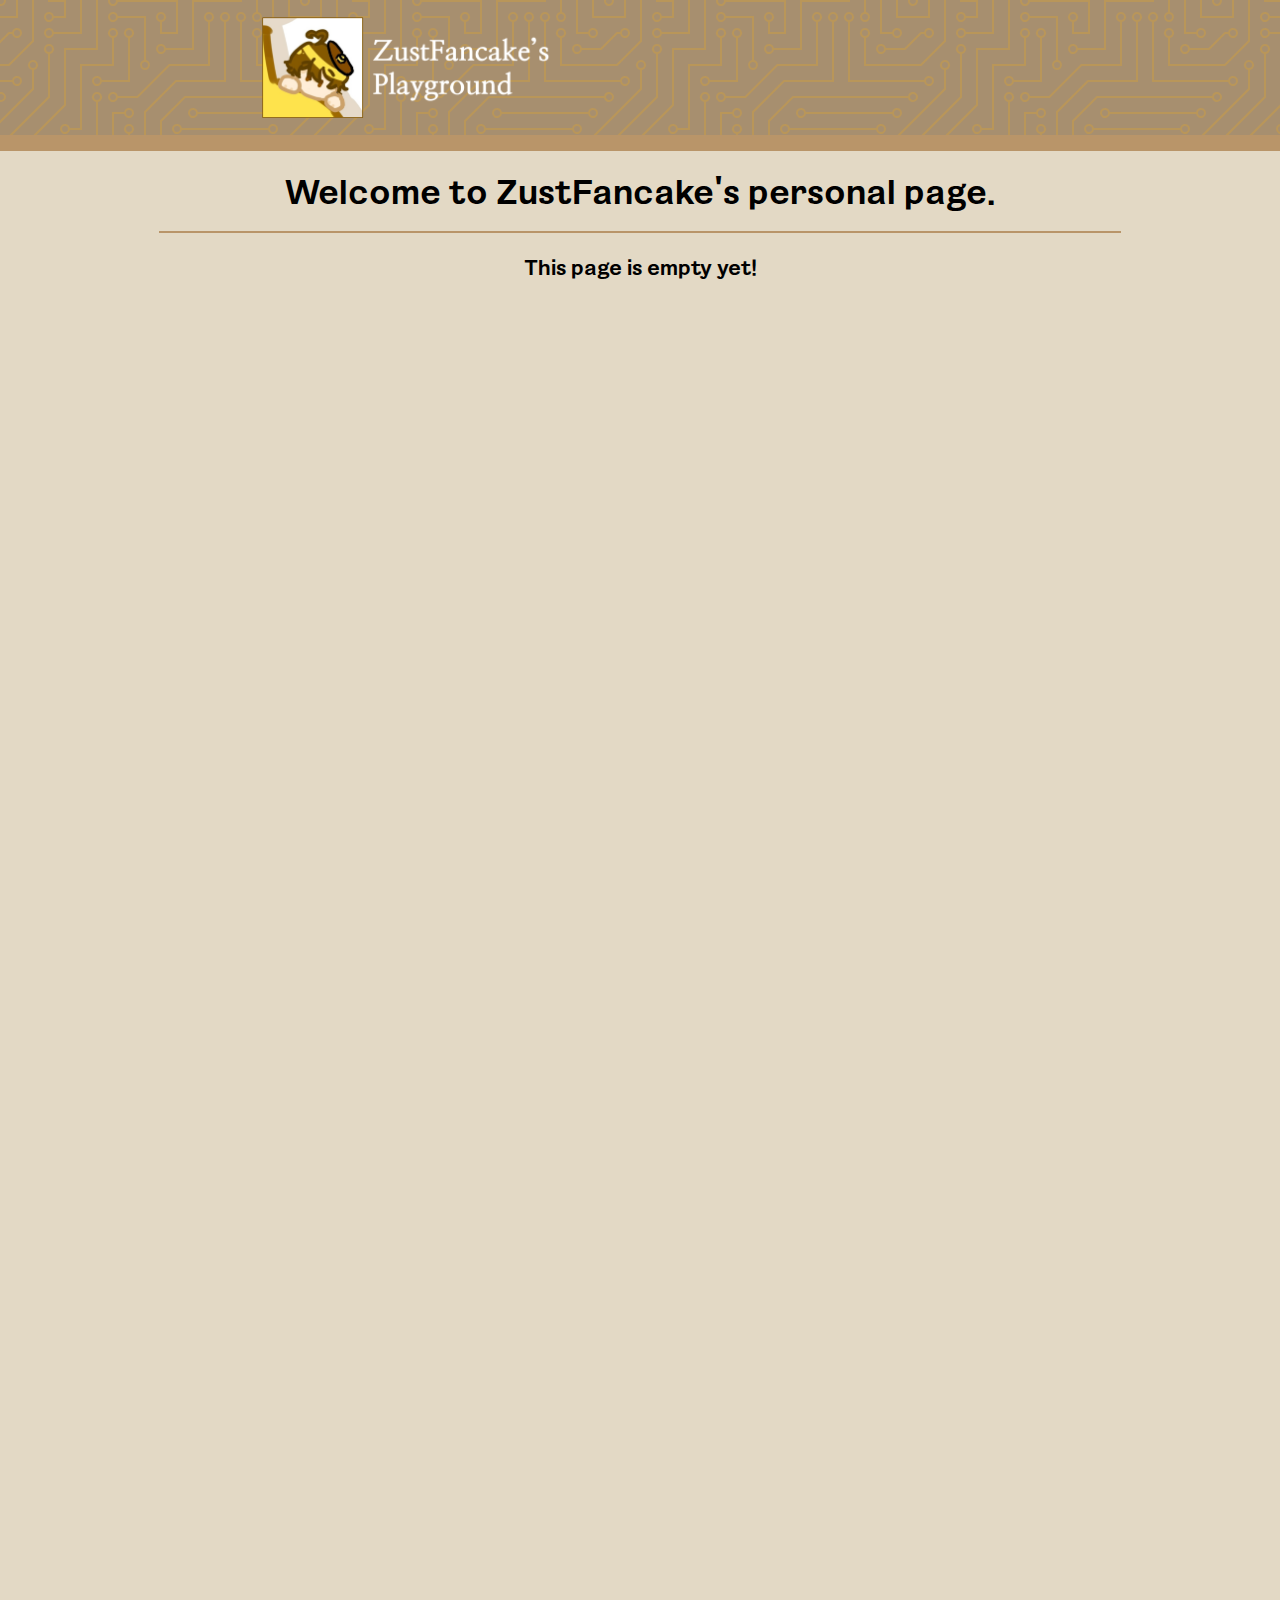
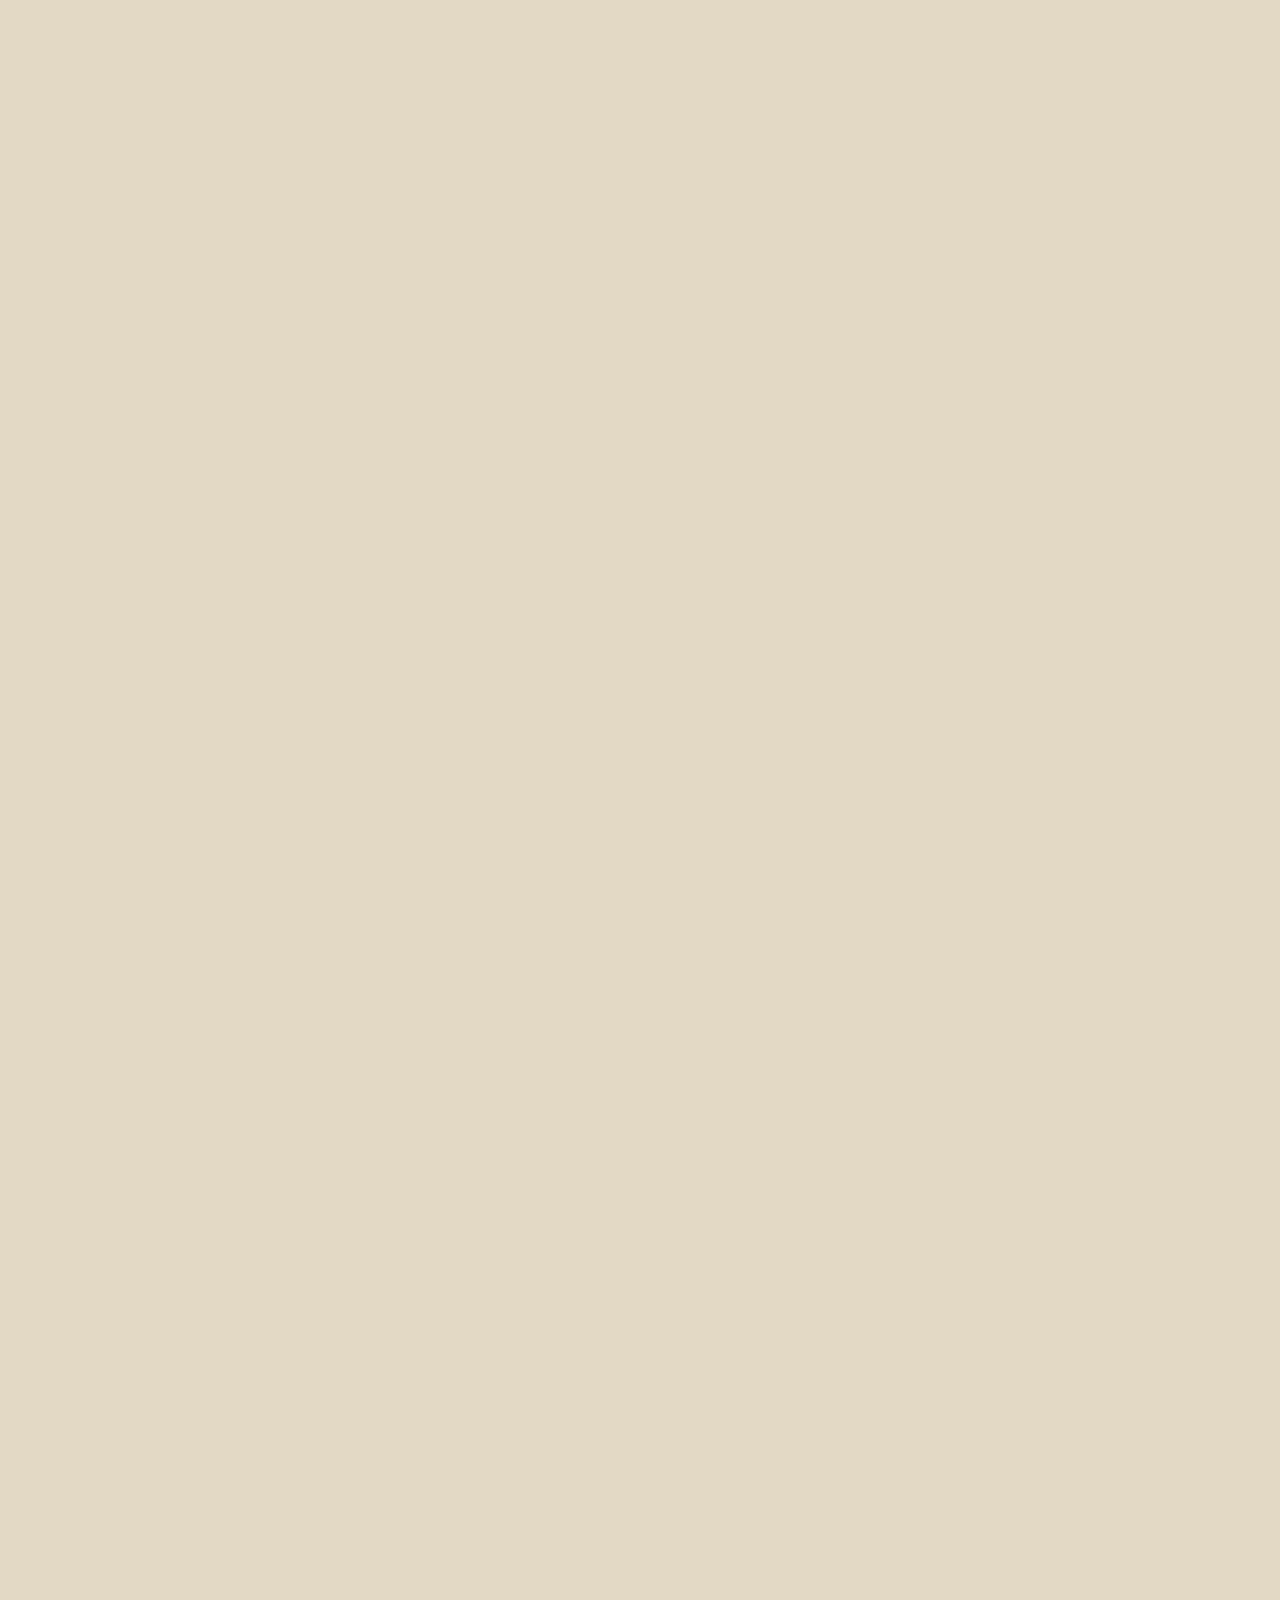
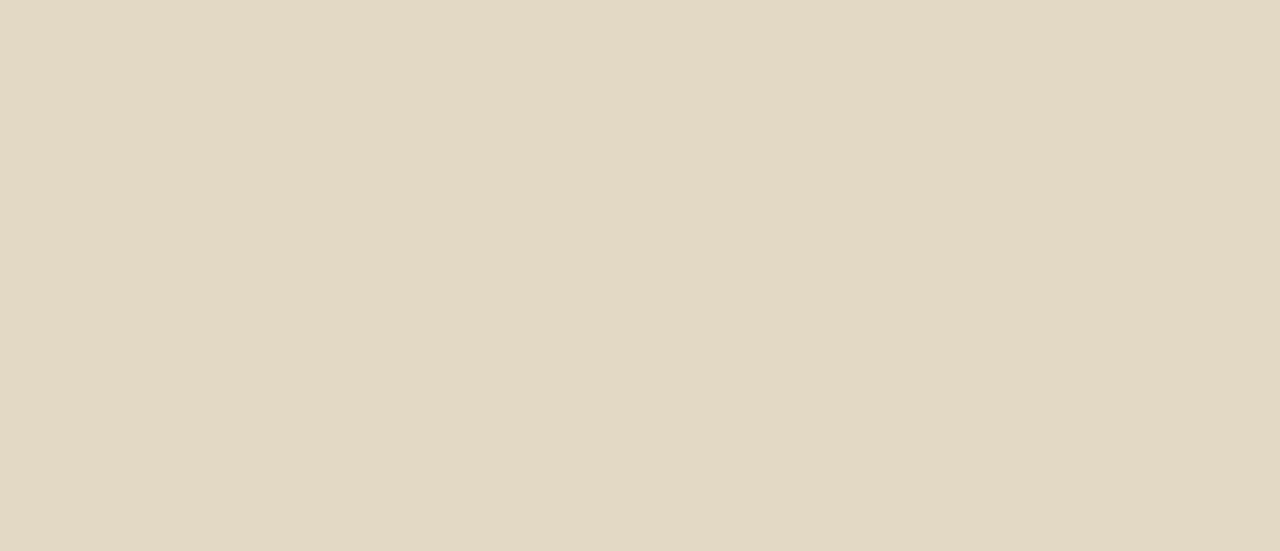
<file: index.html>
<!DOCTYPE html>
<html>

<head>
    <link href="style.css" rel="stylesheet" type="text/css">
    <title>ZustFancake's playground</title>
    <link rel="shortcut icon" type="image/x-icon" href="icon.png">
    <meta name="description" content="ZustFancake's page.">
    <meta name="keywords" content="zustfancake ZustFancake">
    <meta name="author" content="Roman Shtylman">
    <meta name="robots" content="noodp, noydir">
    <meta name="google" content="notranslate">
    <meta name="color-scheme" content="light only">
    <meta name="color-scheme" content="light">
    <meta name="supported-color-schemes" content="light">
</head>

<body>
    <div class="center toptitle">
        <div class="center title">
            <a href="zustfancake.github.io" class="title">
                <img src="TITLE.png" style="max-width: 75%; max-height: 75%;">
            </a>
        </div>
    </div>
    <div style="width:cover; background-color: #b99569; height: 16px;"></div>
    <div style="width:cover; height:100%; background-color: #e3d9c5" class="container center">
            <p style="font-family: HappySans; margin:0; padding: 1.5%; font-size: calc(.5em + 2vw)" class="center">
                Welcome to ZustFancake's personal page.
            </p>
            <hr style="width: 75%; margin-top: 0%;" color = #b99569>
            <p style="font-family: HappySans; margin:0; padding: 1.5%; padding-top: 1%; font-size: calc(.5em + 1vw)" class="center">
                This page is empty yet!
            </p>
    </div>
</body>

</html>
</file>
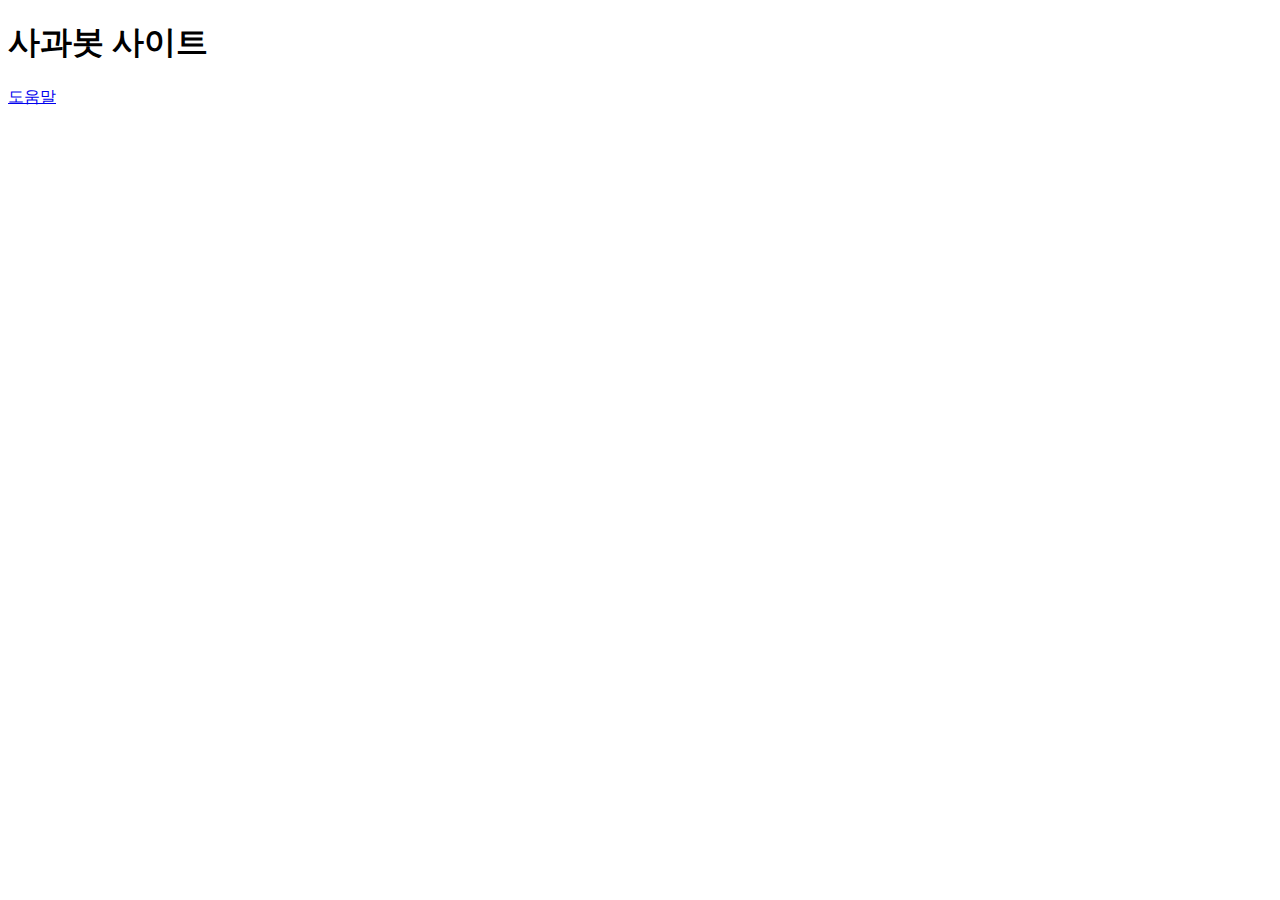
<file: AppleBot/index.html>
<!DOCTYPE html>
<html>

<head>
  <meta charset="utf-8">
  <meta name="viewport" content="width=device-width, initial-scale=1.0">
  <title>사과봇 사이트</title>
  <link rel="stylesheet" href="https://stackedit.io/style.css" />
</head>

<body class="stackedit">
  <div class="stackedit__html"><h1 id="사과봇-사이트">사과봇 사이트</h1>
<p><a href="https://zustfancake.github.io/AppleBot/help/">도움말</a></p>
</div>
</body>

</html>
</file>
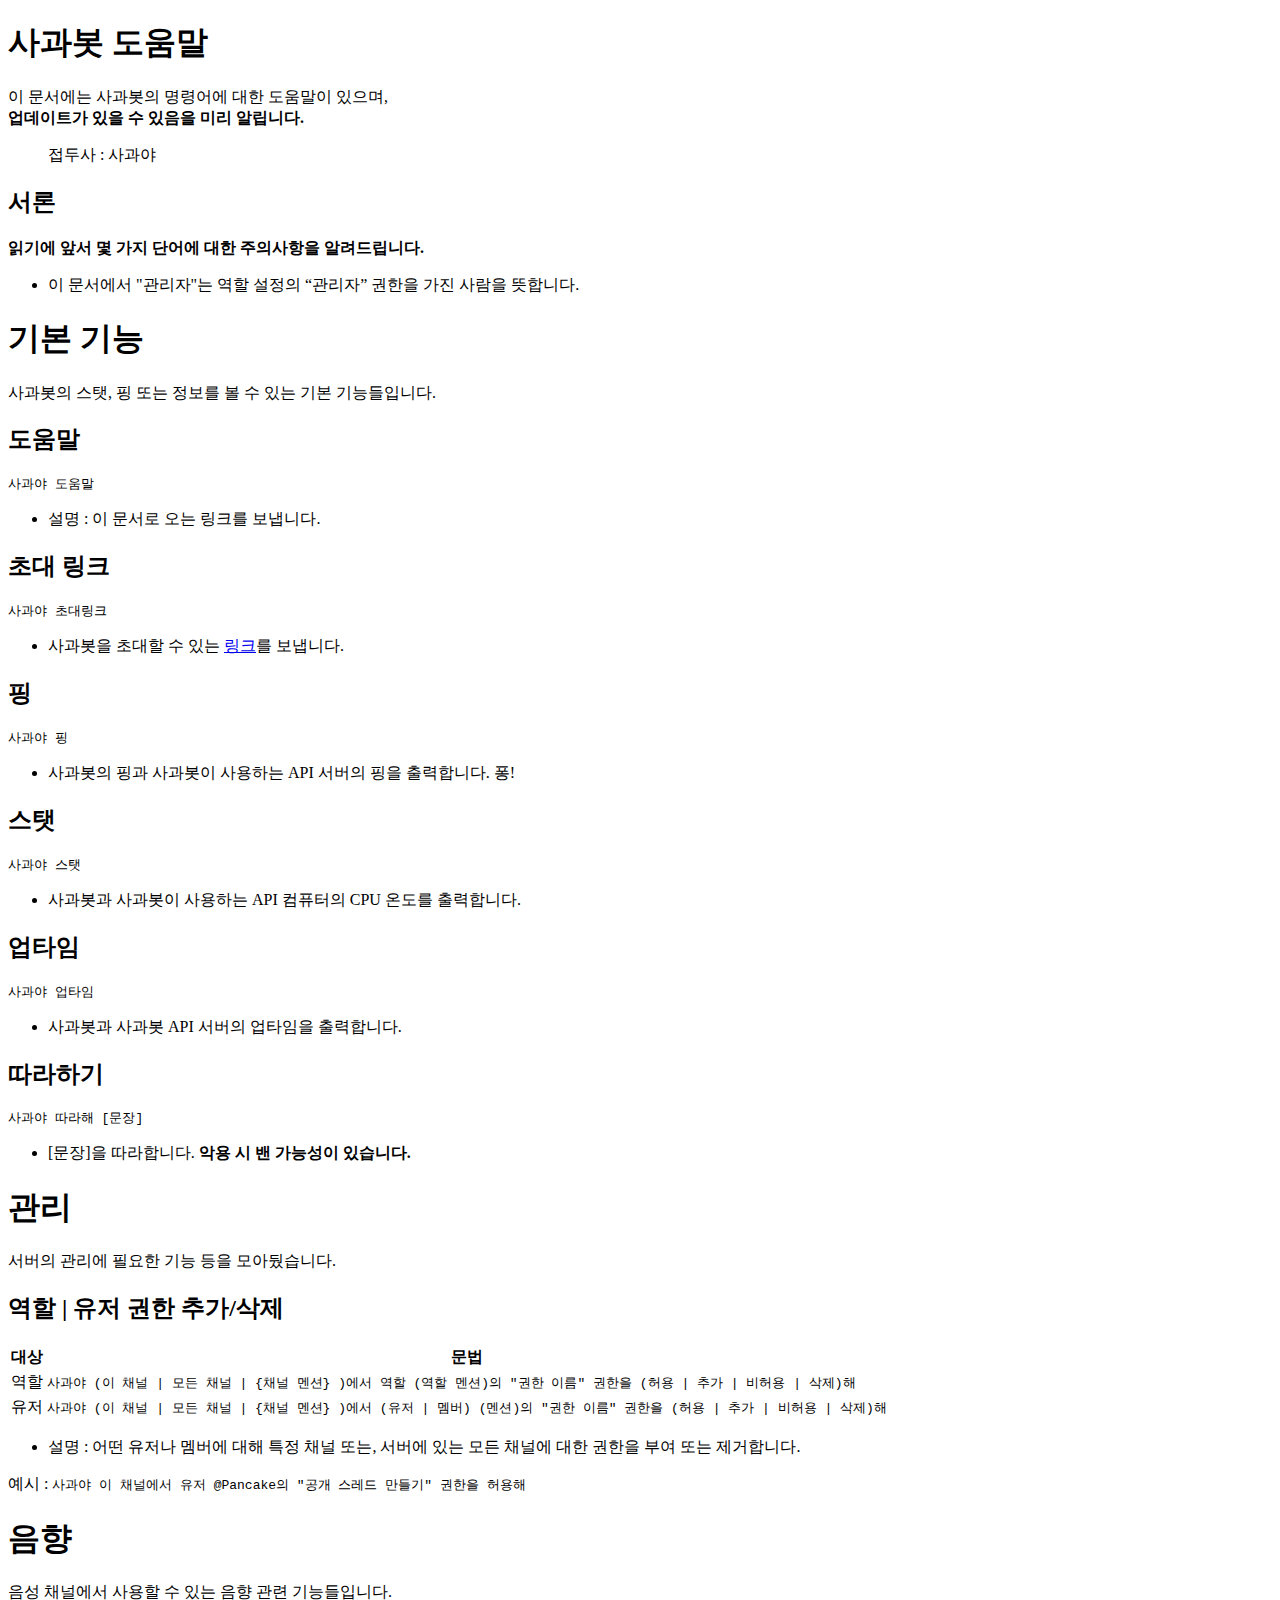
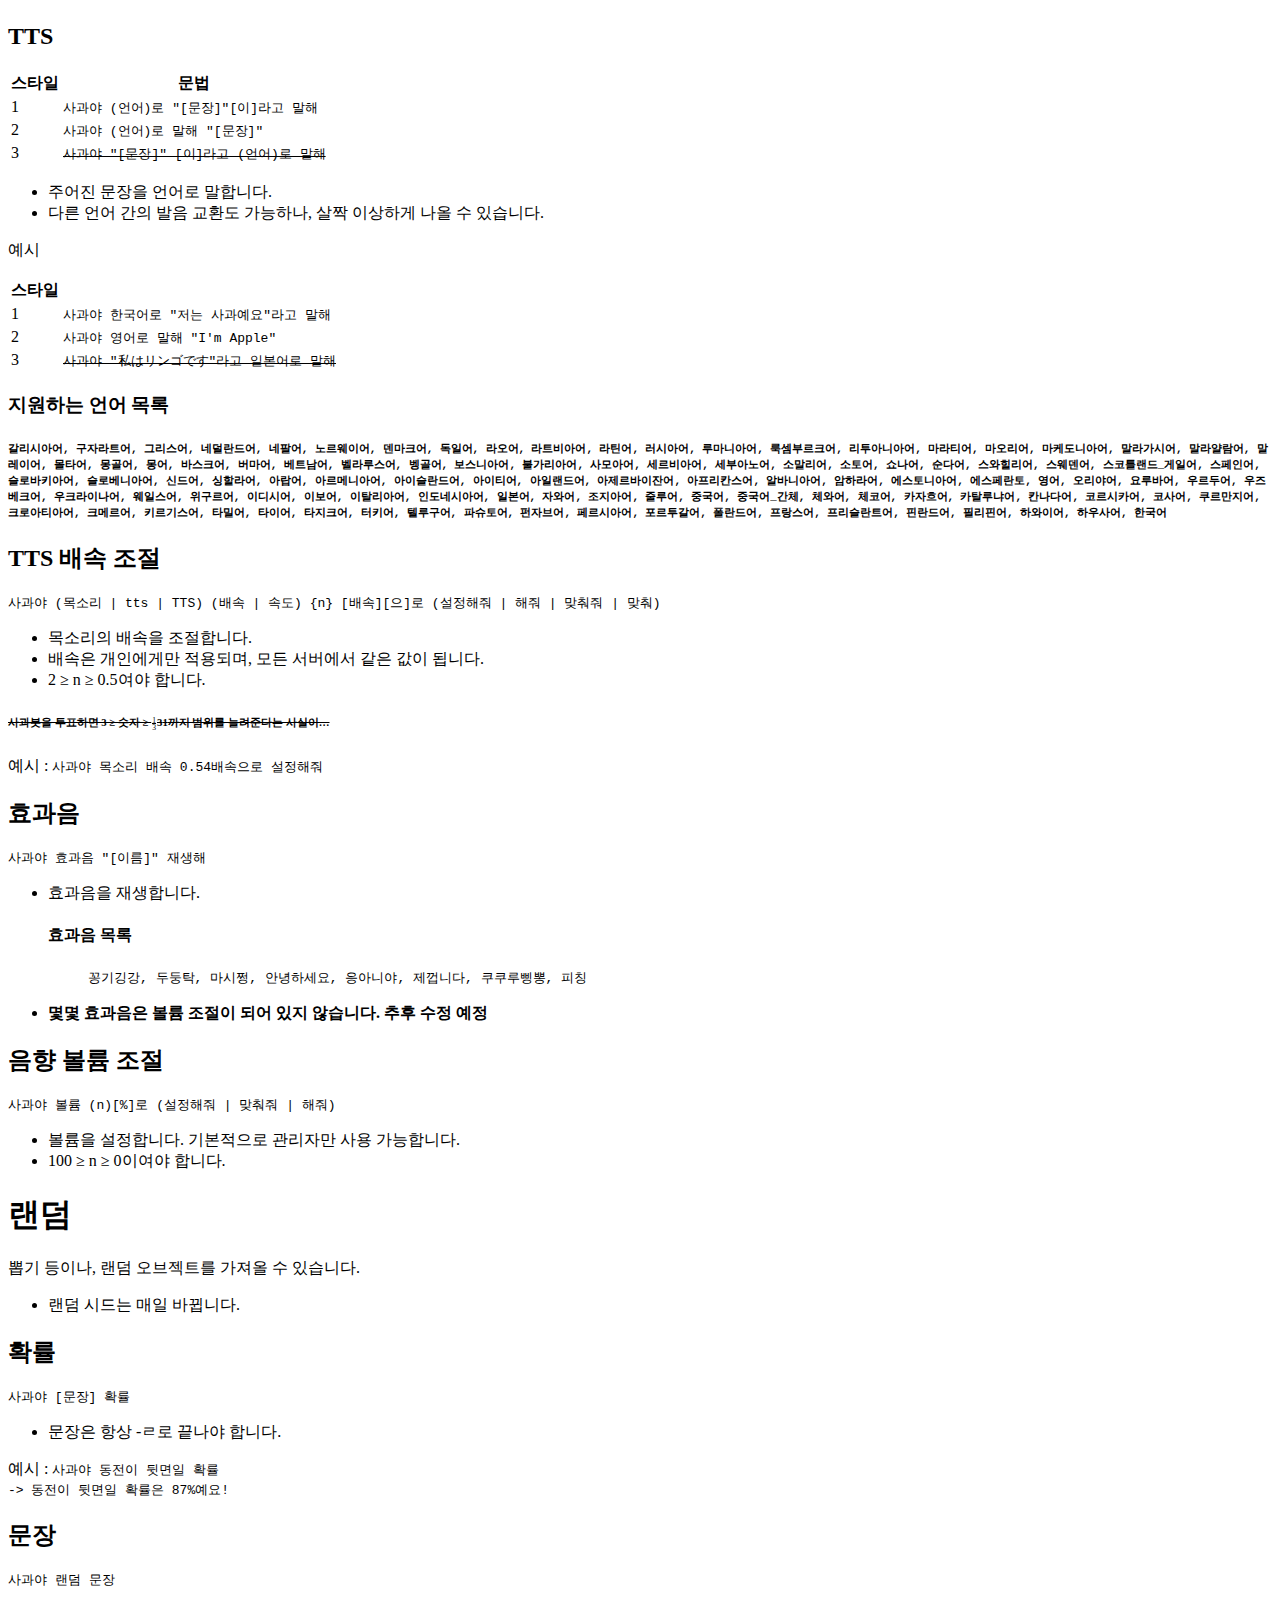
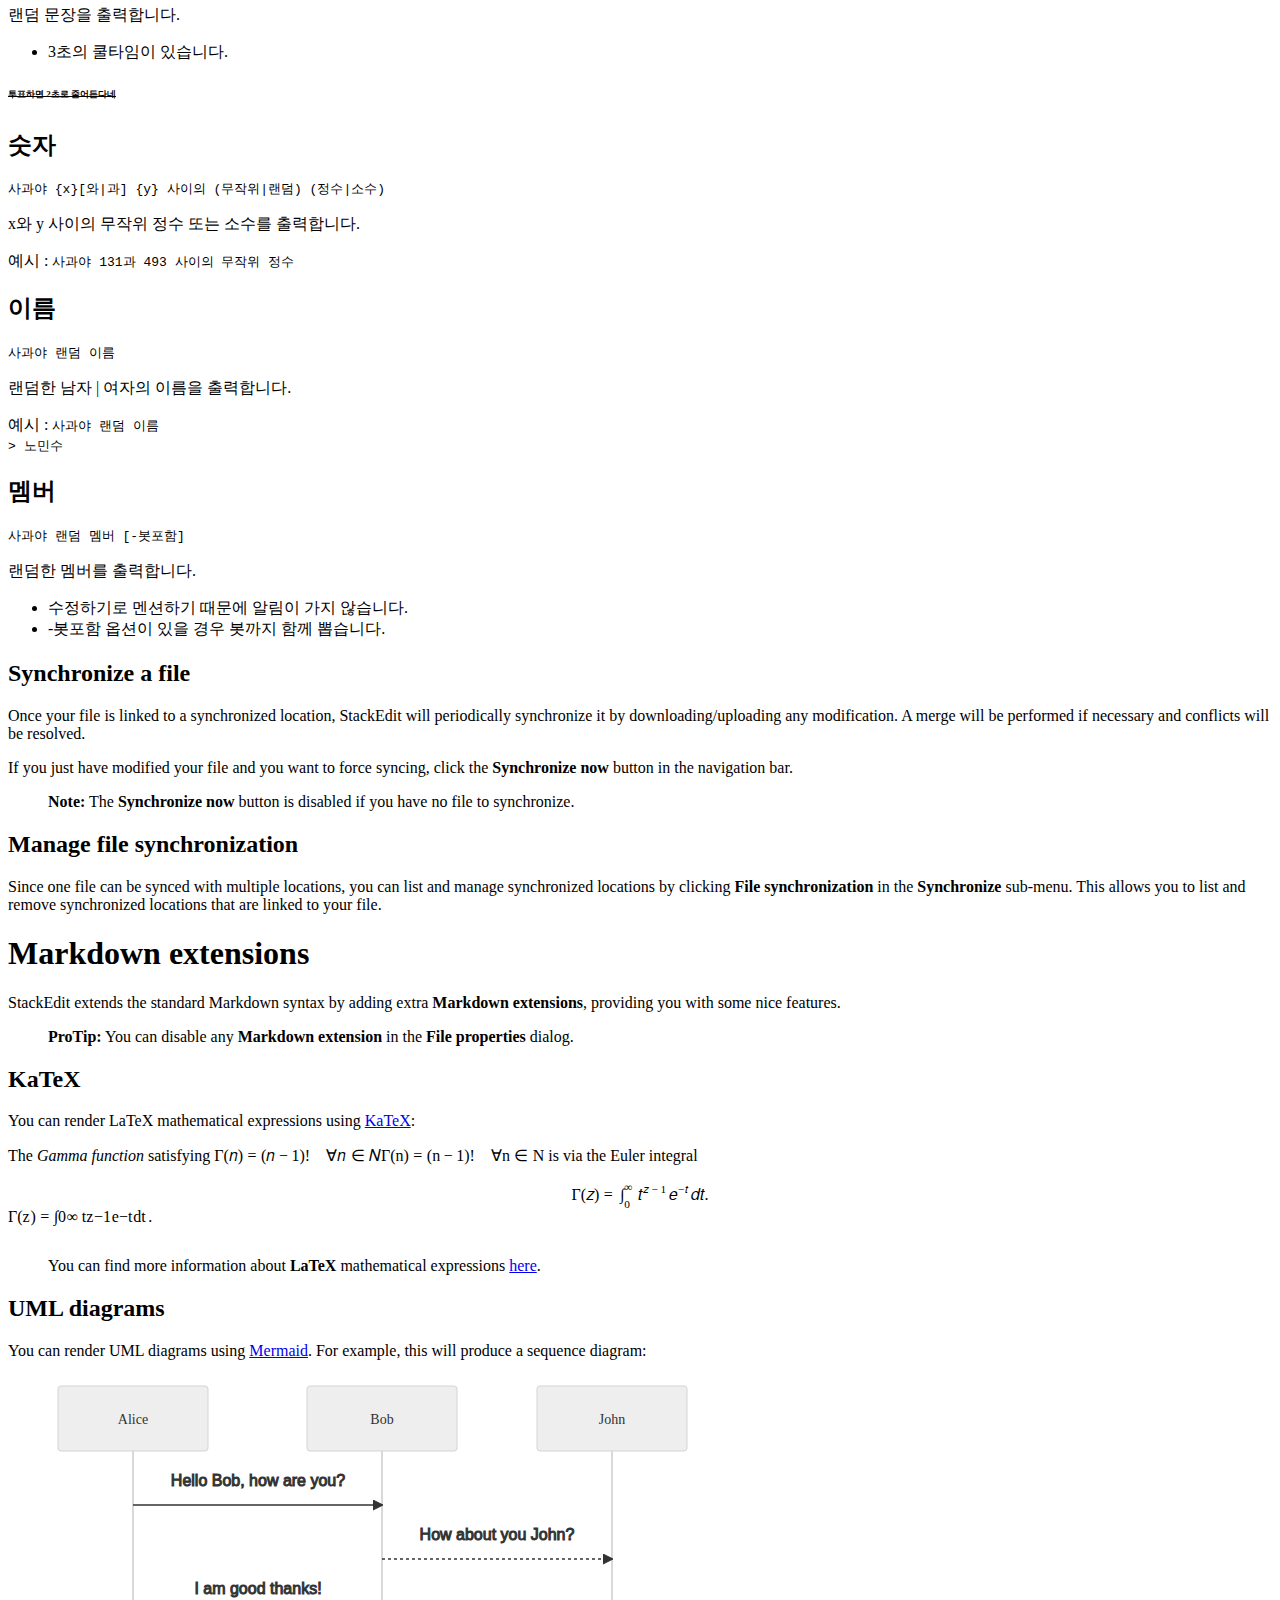
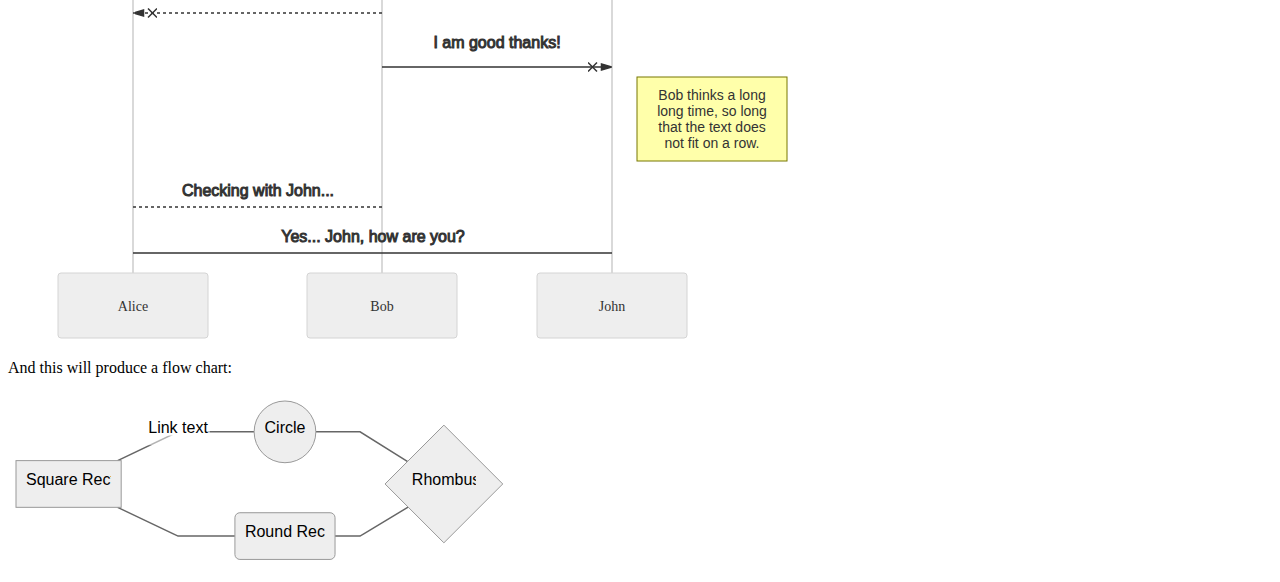
<file: AppleBot/help/index.html>
<!DOCTYPE html>
<html>

<head>
  <meta charset="utf-8">
  <meta name="viewport" content="width=device-width, initial-scale=1.0">
  <title>사과봇 도움말</title>
  <link rel="stylesheet" href="https://stackedit.io/style.css" />
</head>

<body class="stackedit">
  <div class="stackedit__html"><h1 id="사과봇-도움말">사과봇 도움말</h1>
<p>이 문서에는 사과봇의 명령어에 대한 도움말이 있으며,<br>
<strong>업데이트가 있을 수 있음을 미리 알립니다.</strong></p>
<blockquote>
<p>접두사 : 사과야</p>
</blockquote>
<h2 id="서론">서론</h2>
<p><strong>읽기에 앞서 몇 가지 단어에 대한 주의사항을 알려드립니다.</strong></p>
<ul>
<li>이 문서에서 "관리자"는 역할 설정의 “관리자” 권한을 가진 사람을 뜻합니다.</li>
</ul>
<h1 id="기본-기능">기본 기능</h1>
<p>사과봇의 스탯, 핑 또는 정보를 볼 수 있는 기본 기능들입니다.</p>
<h2 id="도움말">도움말</h2>
<pre><code>사과야 도움말
</code></pre>
<ul>
<li>설명 : 이 문서로 오는 링크를 보냅니다.</li>
</ul>
<h2 id="초대-링크">초대 링크</h2>
<pre><code>사과야 초대링크
</code></pre>
<ul>
<li>사과봇을 초대할 수 있는 <a href="https://discord.com/api/oauth2/authorize?client_id=902511727147618304&amp;permissions=8&amp;scope=applications.commands%20bot">링크</a>를 보냅니다.</li>
</ul>
<h2 id="핑">핑</h2>
<pre><code>사과야 핑
</code></pre>
<ul>
<li>사과봇의 핑과 사과봇이 사용하는 API 서버의 핑을 출력합니다. 퐁!</li>
</ul>
<h2 id="스탯">스탯</h2>
<pre><code>사과야 스탯
</code></pre>
<ul>
<li>사과봇과 사과봇이 사용하는 API 컴퓨터의 CPU 온도를 출력합니다.</li>
</ul>
<h2 id="업타임">업타임</h2>
<pre><code>사과야 업타임
</code></pre>
<ul>
<li>사과봇과 사과봇 API 서버의 업타임을 출력합니다.</li>
</ul>
<h2 id="따라하기">따라하기</h2>
<pre><code>사과야 따라해 [문장]
</code></pre>
<ul>
<li>[문장]을 따라합니다. <strong>악용 시 밴 가능성이 있습니다.</strong></li>
</ul>
<h1 id="관리">관리</h1>
<p>서버의 관리에 필요한 기능 등을 모아뒀습니다.</p>
<h2 id="역할--유저-권한-추가삭제">역할 | 유저 권한 추가/삭제</h2>

<table>
<thead>
<tr>
<th>대상</th>
<th>문법</th>
</tr>
</thead>
<tbody>
<tr>
<td>역할</td>
<td><code>사과야 (이 채널 | 모든 채널 | {채널 멘션} )에서 역할 (역할 멘션)의 "권한 이름" 권한을 (허용 | 추가 | 비허용 | 삭제)해</code></td>
</tr>
<tr>
<td>유저</td>
<td><code>사과야 (이 채널 | 모든 채널 | {채널 멘션} )에서 (유저 | 멤버) (멘션)의 "권한 이름" 권한을 (허용 | 추가 | 비허용 | 삭제)해</code></td>
</tr>
</tbody>
</table><ul>
<li>설명 : 어떤 유저나 멤버에 대해 특정 채널 또는, 서버에 있는 모든 채널에 대한 권한을 부여 또는 제거합니다.</li>
</ul>
<p>예시 : <code>사과야 이 채널에서 유저 @Pancake의 "공개 스레드 만들기" 권한을 허용해</code></p>
<h1 id="음향">음향</h1>
<p>음성 채널에서 사용할 수 있는 음향 관련 기능들입니다.</p>
<h2 id="tts">TTS</h2>

<table>
<thead>
<tr>
<th>스타일</th>
<th>문법</th>
</tr>
</thead>
<tbody>
<tr>
<td>1</td>
<td><code>사과야 (언어)로 "[문장]"[이]라고 말해</code></td>
</tr>
<tr>
<td>2</td>
<td><code>사과야 (언어)로 말해 "[문장]"</code></td>
</tr>
<tr>
<td>3</td>
<td><s><code>사과야 "[문장]" [이]라고 (언어)로 말해</code></s></td>
</tr>
</tbody>
</table><ul>
<li>주어진 문장을 언어로 말합니다.</li>
<li>다른 언어 간의 발음 교환도 가능하나, 살짝 이상하게 나올 수 있습니다.</li>
</ul>
<p>예시</p>

<table>
<thead>
<tr>
<th>스타일</th>
<th></th>
</tr>
</thead>
<tbody>
<tr>
<td>1</td>
<td><code>사과야 한국어로 "저는 사과예요"라고 말해</code></td>
</tr>
<tr>
<td>2</td>
<td><code>사과야 영어로 말해 "I'm Apple"</code></td>
</tr>
<tr>
<td>3</td>
<td><s><code>사과야 "私はリンゴです"라고 일본어로 말해</code></s></td>
</tr>
</tbody>
</table><h3 id="지원하는-언어-목록">지원하는 언어 목록</h3>
<h5 id="갈리시아어-구자라트어-그리스어-네덜란드어-네팔어-노르웨이어-덴마크어-독일어-라오어-라트비아어-라틴어-러시아어-루마니아어-룩셈부르크어-리투아니아어-마라티어-마오리어-마케도니아어-말라가시어-말라얄람어-말레이어-몰타어-몽골어-몽어-바스크어-버마어-베트남어-벨라루스어-벵골어-보스니아어-불가리아어-사모아어-세르비아어-세부아노어-소말리어-소토어-쇼나어-순다어-스와힐리어-스웨덴어-스코틀랜드_게일어-스페인어-슬로바키아어-슬로베니아어-신드어-싱할라어-아랍어-아르메니아어-아이슬란드어-아이티어-아일랜드어-아제르바이잔어-아프리칸스어-알바니아어-암하라어-에스토니아어-에스페란토-영어-오리야어-요루바어-우르두어-우즈베크어-우크라이나어-웨일스어-위구르어-이디시어-이보어-이탈리아어-인도네시아어-일본어-자와어-조지아어-줄루어-중국어-중국어_간체-체와어-체코어-카자흐어-카탈루냐어-칸나다어-코르시카어-코사어-쿠르만지어-크로아티아어-크메르어-키르기스어-타밀어-타이어-타지크어-터키어-텔루구어-파슈토어-펀자브어-페르시아어-포르투갈어-폴란드어-프랑스어-프리슬란트어-핀란드어-필리핀어-하와이어-하우사어-한국어"><code>갈리시아어, 구자라트어, 그리스어, 네덜란드어, 네팔어, 노르웨이어, 덴마크어, 독일어, 라오어, 라트비아어, 라틴어, 러시아어, 루마니아어, 룩셈부르크어, 리투아니아어, 마라티어, 마오리어, 마케도니아어, 말라가시어, 말라얄람어, 말레이어, 몰타어, 몽골어, 몽어, 바스크어, 버마어, 베트남어, 벨라루스어, 벵골어, 보스니아어, 불가리아어, 사모아어, 세르비아어, 세부아노어, 소말리어, 소토어, 쇼나어, 순다어, 스와힐리어, 스웨덴어, 스코틀랜드_게일어, 스페인어, 슬로바키아어, 슬로베니아어, 신드어, 싱할라어, 아랍어, 아르메니아어, 아이슬란드어, 아이티어, 아일랜드어, 아제르바이잔어, 아프리칸스어, 알바니아어, 암하라어, 에스토니아어, 에스페란토, 영어, 오리야어, 요루바어, 우르두어, 우즈베크어, 우크라이나어, 웨일스어, 위구르어, 이디시어, 이보어, 이탈리아어, 인도네시아어, 일본어, 자와어, 조지아어, 줄루어, 중국어, 중국어_간체, 체와어, 체코어, 카자흐어, 카탈루냐어, 칸나다어, 코르시카어, 코사어, 쿠르만지어, 크로아티아어, 크메르어, 키르기스어, 타밀어, 타이어, 타지크어, 터키어, 텔루구어, 파슈토어, 펀자브어, 페르시아어, 포르투갈어, 폴란드어, 프랑스어, 프리슬란트어, 핀란드어, 필리핀어, 하와이어, 하우사어, 한국어</code></h5>

<h2 id="tts-배속-조절">TTS 배속 조절</h2>
<pre><code>사과야 (목소리 | tts | TTS) (배속 | 속도) {n} [배속][으]로 (설정해줘 | 해줘 | 맞춰줘 | 맞춰)
</code></pre>
<ul>
<li>목소리의 배속을 조절합니다.</li>
<li>배속은 개인에게만 적용되며, 모든 서버에서 같은 값이 됩니다.</li>
<li>2 ≥ n ≥ 0.5여야 합니다.</li>
</ul>
<h6 id="사과봇을-투표하면-3-≥-숫자-≥-frac13까지-범위를-늘려준다는-사실이..."><s>사과봇을 투표하면 3 ≥ 숫자 ≥ <span class="katex--inline"><span class="katex"><span class="katex-mathml"><math xmlns="http://www.w3.org/1998/Math/MathML"><semantics><mrow><mfrac><mn>1</mn><mn>3</mn></mfrac></mrow><annotation encoding="application/x-tex">\frac{1}{3}</annotation></semantics></math></span><span class="katex-html" aria-hidden="true"><span class="base"><span class="strut" style="height: 1.19011em; vertical-align: -0.345em;"></span><span class="mord"><span class="mopen nulldelimiter"></span><span class="mfrac"><span class="vlist-t vlist-t2"><span class="vlist-r"><span class="vlist" style="height: 0.845108em;"><span class="" style="top: -2.655em;"><span class="pstrut" style="height: 3em;"></span><span class="sizing reset-size6 size3 mtight"><span class="mord mtight"><span class="mord mtight">3</span></span></span></span><span class="" style="top: -3.23em;"><span class="pstrut" style="height: 3em;"></span><span class="frac-line" style="border-bottom-width: 0.04em;"></span></span><span class="" style="top: -3.394em;"><span class="pstrut" style="height: 3em;"></span><span class="sizing reset-size6 size3 mtight"><span class="mord mtight"><span class="mord mtight">1</span></span></span></span></span><span class="vlist-s">​</span></span><span class="vlist-r"><span class="vlist" style="height: 0.345em;"><span class=""></span></span></span></span></span><span class="mclose nulldelimiter"></span></span></span></span></span></span>까지 범위를 늘려준다는 사실이…</s></h6>
<p>예시 : <code>사과야 목소리 배속 0.54배속으로 설정해줘</code></p>
<h2 id="효과음">효과음</h2>
<pre><code>사과야 효과음 "[이름]" 재생해
</code></pre>
<ul>
<li>효과음을 재생합니다.</li>
</ul>
<blockquote>
<h4 id="효과음-목록">효과음 목록</h4>
<blockquote>
<p><code>꽁기깅강, 두둥탁, 마시쩡, 안녕하세요, 응아니야, 제껍니다, 쿠쿠루삥뽕, 피칭</code></p>
</blockquote>
</blockquote>
<ul>
<li><strong>몇몇 효과음은 볼륨 조절이 되어 있지 않습니다. 추후 수정 예정</strong></li>
</ul>
<h2 id="음향-볼륨-조절">음향 볼륨 조절</h2>
<pre><code>사과야 볼륨 (n)[%]로 (설정해줘 | 맞춰줘 | 해줘)
</code></pre>
<ul>
<li>볼륨을 설정합니다. 기본적으로 관리자만 사용 가능합니다.</li>
<li>100 ≥ n ≥ 0이여야 합니다.</li>
</ul>
<h1 id="랜덤">랜덤</h1>
<p>뽑기 등이나, 랜덤 오브젝트를 가져올 수 있습니다.</p>
<ul>
<li>랜덤 시드는 매일 바뀝니다.</li>
</ul>
<h2 id="확률">확률</h2>
<pre><code>사과야 [문장] 확률
</code></pre>
<ul>
<li>문장은 항상 -ㄹ로 끝나야 합니다.</li>
</ul>
<p>예시 : <code>사과야 동전이 뒷면일 확률</code><br>
<code>-&gt; 동전이 뒷면일 확률은 87%예요!</code></p>
<h2 id="문장">문장</h2>
<pre><code>사과야 랜덤 문장
</code></pre>
<p>랜덤 문장을 출력합니다.</p>
<ul>
<li>3초의 쿨타임이 있습니다.</li>
</ul>
<h6 id="sup투표하면-2초로-줄어든다네sup"><s><sup>투표하면 2초로 줄어든다네</sup></s></h6>
<h2 id="숫자">숫자</h2>
<pre><code>사과야 {x}[와|과] {y} 사이의 (무작위|랜덤) (정수|소수)
</code></pre>
<p>x와 y 사이의 무작위 정수 또는 소수를 출력합니다.</p>
<p>예시 : <code>사과야 131과 493 사이의 무작위 정수</code></p>
<h2 id="이름">이름</h2>
<pre><code>사과야 랜덤 이름
</code></pre>
<p>랜덤한 남자 | 여자의 이름을 출력합니다.</p>
<p>예시 : <code>사과야 랜덤 이름</code><br>
<code>&gt; 노민수</code></p>
<h2 id="멤버">멤버</h2>
<pre><code>사과야 랜덤 멤버 [-봇포함]
</code></pre>
<p>랜덤한 멤버를 출력합니다.</p>
<ul>
<li>수정하기로 멘션하기 때문에 알림이 가지 않습니다.</li>
<li>-봇포함 옵션이 있을 경우 봇까지 함께 뽑습니다.</li>
</ul>
<h2 id="synchronize-a-file">Synchronize a file</h2>
<p>Once your file is linked to a synchronized location, StackEdit will periodically synchronize it by downloading/uploading any modification. A merge will be performed if necessary and conflicts will be resolved.</p>
<p>If you just have modified your file and you want to force syncing, click the <strong>Synchronize now</strong> button in the navigation bar.</p>
<blockquote>
<p><strong>Note:</strong> The <strong>Synchronize now</strong> button is disabled if you have no file to synchronize.</p>
</blockquote>
<h2 id="manage-file-synchronization">Manage file synchronization</h2>
<p>Since one file can be synced with multiple locations, you can list and manage synchronized locations by clicking <strong>File synchronization</strong> in the <strong>Synchronize</strong> sub-menu. This allows you to list and remove synchronized locations that are linked to your file.</p>
<h1 id="markdown-extensions">Markdown extensions</h1>
<p>StackEdit extends the standard Markdown syntax by adding extra <strong>Markdown extensions</strong>, providing you with some nice features.</p>
<blockquote>
<p><strong>ProTip:</strong> You can disable any <strong>Markdown extension</strong> in the <strong>File properties</strong> dialog.</p>
</blockquote>
<h2 id="katex">KaTeX</h2>
<p>You can render LaTeX mathematical expressions using <a href="https://khan.github.io/KaTeX/">KaTeX</a>:</p>
<p>The <em>Gamma function</em> satisfying <span class="katex--inline"><span class="katex"><span class="katex-mathml"><math xmlns="http://www.w3.org/1998/Math/MathML"><semantics><mrow><mi mathvariant="normal">Γ</mi><mo stretchy="false">(</mo><mi>n</mi><mo stretchy="false">)</mo><mo>=</mo><mo stretchy="false">(</mo><mi>n</mi><mo>−</mo><mn>1</mn><mo stretchy="false">)</mo><mo stretchy="false">!</mo><mspace width="1em"></mspace><mi mathvariant="normal">∀</mi><mi>n</mi><mo>∈</mo><mi mathvariant="double-struck">N</mi></mrow><annotation encoding="application/x-tex">\Gamma(n) = (n-1)!\quad\forall n\in\mathbb N</annotation></semantics></math></span><span class="katex-html" aria-hidden="true"><span class="base"><span class="strut" style="height: 1em; vertical-align: -0.25em;"></span><span class="mord">Γ</span><span class="mopen">(</span><span class="mord mathnormal">n</span><span class="mclose">)</span><span class="mspace" style="margin-right: 0.277778em;"></span><span class="mrel">=</span><span class="mspace" style="margin-right: 0.277778em;"></span></span><span class="base"><span class="strut" style="height: 1em; vertical-align: -0.25em;"></span><span class="mopen">(</span><span class="mord mathnormal">n</span><span class="mspace" style="margin-right: 0.222222em;"></span><span class="mbin">−</span><span class="mspace" style="margin-right: 0.222222em;"></span></span><span class="base"><span class="strut" style="height: 1em; vertical-align: -0.25em;"></span><span class="mord">1</span><span class="mclose">)!</span><span class="mspace" style="margin-right: 1em;"></span><span class="mord">∀</span><span class="mord mathnormal">n</span><span class="mspace" style="margin-right: 0.277778em;"></span><span class="mrel">∈</span><span class="mspace" style="margin-right: 0.277778em;"></span></span><span class="base"><span class="strut" style="height: 0.68889em; vertical-align: 0em;"></span><span class="mord mathbb">N</span></span></span></span></span> is via the Euler integral</p>
<p><span class="katex--display"><span class="katex-display"><span class="katex"><span class="katex-mathml"><math xmlns="http://www.w3.org/1998/Math/MathML" display="block"><semantics><mrow><mi mathvariant="normal">Γ</mi><mo stretchy="false">(</mo><mi>z</mi><mo stretchy="false">)</mo><mo>=</mo><msubsup><mo>∫</mo><mn>0</mn><mi mathvariant="normal">∞</mi></msubsup><msup><mi>t</mi><mrow><mi>z</mi><mo>−</mo><mn>1</mn></mrow></msup><msup><mi>e</mi><mrow><mo>−</mo><mi>t</mi></mrow></msup><mi>d</mi><mi>t</mi> <mi mathvariant="normal">.</mi></mrow><annotation encoding="application/x-tex">
\Gamma(z) = \int_0^\infty t^{z-1}e^{-t}dt\,.
</annotation></semantics></math></span><span class="katex-html" aria-hidden="true"><span class="base"><span class="strut" style="height: 1em; vertical-align: -0.25em;"></span><span class="mord">Γ</span><span class="mopen">(</span><span class="mord mathnormal" style="margin-right: 0.04398em;">z</span><span class="mclose">)</span><span class="mspace" style="margin-right: 0.277778em;"></span><span class="mrel">=</span><span class="mspace" style="margin-right: 0.277778em;"></span></span><span class="base"><span class="strut" style="height: 2.32624em; vertical-align: -0.91195em;"></span><span class="mop"><span class="mop op-symbol large-op" style="margin-right: 0.44445em; position: relative; top: -0.001125em;">∫</span><span class="msupsub"><span class="vlist-t vlist-t2"><span class="vlist-r"><span class="vlist" style="height: 1.41429em;"><span class="" style="top: -1.78805em; margin-left: -0.44445em; margin-right: 0.05em;"><span class="pstrut" style="height: 2.7em;"></span><span class="sizing reset-size6 size3 mtight"><span class="mord mtight">0</span></span></span><span class="" style="top: -3.8129em; margin-right: 0.05em;"><span class="pstrut" style="height: 2.7em;"></span><span class="sizing reset-size6 size3 mtight"><span class="mord mtight">∞</span></span></span></span><span class="vlist-s">​</span></span><span class="vlist-r"><span class="vlist" style="height: 0.91195em;"><span class=""></span></span></span></span></span></span><span class="mspace" style="margin-right: 0.166667em;"></span><span class="mord"><span class="mord mathnormal">t</span><span class="msupsub"><span class="vlist-t"><span class="vlist-r"><span class="vlist" style="height: 0.864108em;"><span class="" style="top: -3.113em; margin-right: 0.05em;"><span class="pstrut" style="height: 2.7em;"></span><span class="sizing reset-size6 size3 mtight"><span class="mord mtight"><span class="mord mathnormal mtight" style="margin-right: 0.04398em;">z</span><span class="mbin mtight">−</span><span class="mord mtight">1</span></span></span></span></span></span></span></span></span><span class="mord"><span class="mord mathnormal">e</span><span class="msupsub"><span class="vlist-t"><span class="vlist-r"><span class="vlist" style="height: 0.843556em;"><span class="" style="top: -3.113em; margin-right: 0.05em;"><span class="pstrut" style="height: 2.7em;"></span><span class="sizing reset-size6 size3 mtight"><span class="mord mtight"><span class="mord mtight">−</span><span class="mord mathnormal mtight">t</span></span></span></span></span></span></span></span></span><span class="mord mathnormal">d</span><span class="mord mathnormal">t</span><span class="mspace" style="margin-right: 0.166667em;"></span><span class="mord">.</span></span></span></span></span></span></p>
<blockquote>
<p>You can find more information about <strong>LaTeX</strong> mathematical expressions <a href="http://meta.math.stackexchange.com/questions/5020/mathjax-basic-tutorial-and-quick-reference">here</a>.</p>
</blockquote>
<h2 id="uml-diagrams">UML diagrams</h2>
<p>You can render UML diagrams using <a href="https://mermaidjs.github.io/">Mermaid</a>. For example, this will produce a sequence diagram:</p>
<pre class=" language-mermaid"><svg id="mermaid-svg-JEamMt5Yea2IupDa" width="100%" xmlns="http://www.w3.org/2000/svg" height="563" style="max-width: 829px;" viewBox="-50 -10 829 563"><style>#mermaid-svg-JEamMt5Yea2IupDa{font-family:"trebuchet ms",verdana,arial,sans-serif;font-size:16px;fill:#000000;}#mermaid-svg-JEamMt5Yea2IupDa .error-icon{fill:#552222;}#mermaid-svg-JEamMt5Yea2IupDa .error-text{fill:#552222;stroke:#552222;}#mermaid-svg-JEamMt5Yea2IupDa .edge-thickness-normal{stroke-width:2px;}#mermaid-svg-JEamMt5Yea2IupDa .edge-thickness-thick{stroke-width:3.5px;}#mermaid-svg-JEamMt5Yea2IupDa .edge-pattern-solid{stroke-dasharray:0;}#mermaid-svg-JEamMt5Yea2IupDa .edge-pattern-dashed{stroke-dasharray:3;}#mermaid-svg-JEamMt5Yea2IupDa .edge-pattern-dotted{stroke-dasharray:2;}#mermaid-svg-JEamMt5Yea2IupDa .marker{fill:#666;stroke:#666;}#mermaid-svg-JEamMt5Yea2IupDa .marker.cross{stroke:#666;}#mermaid-svg-JEamMt5Yea2IupDa svg{font-family:"trebuchet ms",verdana,arial,sans-serif;font-size:16px;}#mermaid-svg-JEamMt5Yea2IupDa .actor{stroke:hsl(0,0%,83%);fill:#eee;}#mermaid-svg-JEamMt5Yea2IupDa text.actor > tspan{fill:#333;stroke:none;}#mermaid-svg-JEamMt5Yea2IupDa .actor-line{stroke:#666;}#mermaid-svg-JEamMt5Yea2IupDa .messageLine0{stroke-width:1.5;stroke-dasharray:none;stroke:#333;}#mermaid-svg-JEamMt5Yea2IupDa .messageLine1{stroke-width:1.5;stroke-dasharray:2,2;stroke:#333;}#mermaid-svg-JEamMt5Yea2IupDa #arrowhead path{fill:#333;stroke:#333;}#mermaid-svg-JEamMt5Yea2IupDa .sequenceNumber{fill:white;}#mermaid-svg-JEamMt5Yea2IupDa #sequencenumber{fill:#333;}#mermaid-svg-JEamMt5Yea2IupDa #crosshead path{fill:#333;stroke:#333;}#mermaid-svg-JEamMt5Yea2IupDa .messageText{fill:#333;stroke:#333;}#mermaid-svg-JEamMt5Yea2IupDa .labelBox{stroke:hsl(0,0%,83%);fill:#eee;}#mermaid-svg-JEamMt5Yea2IupDa .labelText,#mermaid-svg-JEamMt5Yea2IupDa .labelText > tspan{fill:#333;stroke:none;}#mermaid-svg-JEamMt5Yea2IupDa .loopText,#mermaid-svg-JEamMt5Yea2IupDa .loopText > tspan{fill:#333;stroke:none;}#mermaid-svg-JEamMt5Yea2IupDa .loopLine{stroke-width:2px;stroke-dasharray:2,2;stroke:hsl(0,0%,83%);fill:hsl(0,0%,83%);}#mermaid-svg-JEamMt5Yea2IupDa .note{stroke:hsl(60,100%,23.3333333333%);fill:#ffa;}#mermaid-svg-JEamMt5Yea2IupDa .noteText,#mermaid-svg-JEamMt5Yea2IupDa .noteText > tspan{fill:#333;stroke:none;}#mermaid-svg-JEamMt5Yea2IupDa .activation0{fill:#f4f4f4;stroke:#666;}#mermaid-svg-JEamMt5Yea2IupDa .activation1{fill:#f4f4f4;stroke:#666;}#mermaid-svg-JEamMt5Yea2IupDa .activation2{fill:#f4f4f4;stroke:#666;}#mermaid-svg-JEamMt5Yea2IupDa:root{--mermaid-font-family:"trebuchet ms",verdana,arial,sans-serif;}#mermaid-svg-JEamMt5Yea2IupDa sequence{fill:apa;}</style><g></g><g><line id="actor6" x1="75" y1="5" x2="75" y2="552" class="actor-line" stroke-width="0.5px" stroke="#999"></line><rect x="0" y="0" fill="#eaeaea" stroke="#666" width="150" height="65" rx="3" ry="3" class="actor"></rect><text x="75" y="32.5" dominant-baseline="central" alignment-baseline="central" class="actor" style="text-anchor: middle; font-size: 14px; font-weight: 400; font-family: Open-Sans, &quot;sans-serif&quot;;"><tspan x="75" dy="0">Alice</tspan></text></g><g><line id="actor7" x1="324" y1="5" x2="324" y2="552" class="actor-line" stroke-width="0.5px" stroke="#999"></line><rect x="249" y="0" fill="#eaeaea" stroke="#666" width="150" height="65" rx="3" ry="3" class="actor"></rect><text x="324" y="32.5" dominant-baseline="central" alignment-baseline="central" class="actor" style="text-anchor: middle; font-size: 14px; font-weight: 400; font-family: Open-Sans, &quot;sans-serif&quot;;"><tspan x="324" dy="0">Bob</tspan></text></g><g><line id="actor8" x1="554" y1="5" x2="554" y2="552" class="actor-line" stroke-width="0.5px" stroke="#999"></line><rect x="479" y="0" fill="#eaeaea" stroke="#666" width="150" height="65" rx="3" ry="3" class="actor"></rect><text x="554" y="32.5" dominant-baseline="central" alignment-baseline="central" class="actor" style="text-anchor: middle; font-size: 14px; font-weight: 400; font-family: Open-Sans, &quot;sans-serif&quot;;"><tspan x="554" dy="0">John</tspan></text></g><defs><marker id="arrowhead" refX="9" refY="5" markerUnits="userSpaceOnUse" markerWidth="12" markerHeight="12" orient="auto"><path d="M 0 0 L 10 5 L 0 10 z"></path></marker></defs><defs><marker id="crosshead" markerWidth="15" markerHeight="8" orient="auto" refX="16" refY="4"><path fill="black" stroke="#000000" stroke-width="1px" d="M 9,2 V 6 L16,4 Z" style="stroke-dasharray: 0, 0;"></path><path fill="none" stroke="#000000" stroke-width="1px" d="M 0,1 L 6,7 M 6,1 L 0,7" style="stroke-dasharray: 0, 0;"></path></marker></defs><defs><marker id="filled-head" refX="18" refY="7" markerWidth="20" markerHeight="28" orient="auto"><path d="M 18,7 L9,13 L14,7 L9,1 Z"></path></marker></defs><defs><marker id="sequencenumber" refX="15" refY="15" markerWidth="60" markerHeight="40" orient="auto"><circle cx="15" cy="15" r="6"></circle></marker></defs><text x="200" y="80" text-anchor="middle" dominant-baseline="middle" alignment-baseline="middle" class="messageText" dy="1em" style="font-family: &quot;trebuchet ms&quot;, verdana, arial, sans-serif; font-size: 16px; font-weight: 400;">Hello Bob, how are you?</text><line x1="75" y1="119" x2="324" y2="119" class="messageLine0" stroke-width="2" stroke="none" marker-end="url(#arrowhead)" style="fill: none;"></line><text x="439" y="134" text-anchor="middle" dominant-baseline="middle" alignment-baseline="middle" class="messageText" dy="1em" style="font-family: &quot;trebuchet ms&quot;, verdana, arial, sans-serif; font-size: 16px; font-weight: 400;">How about you John?</text><line x1="324" y1="173" x2="554" y2="173" class="messageLine1" stroke-width="2" stroke="none" marker-end="url(#arrowhead)" style="stroke-dasharray: 3, 3; fill: none;"></line><text x="200" y="188" text-anchor="middle" dominant-baseline="middle" alignment-baseline="middle" class="messageText" dy="1em" style="font-family: &quot;trebuchet ms&quot;, verdana, arial, sans-serif; font-size: 16px; font-weight: 400;">I am good thanks!</text><line x1="324" y1="227" x2="75" y2="227" class="messageLine1" stroke-width="2" stroke="none" marker-end="url(#crosshead)" style="stroke-dasharray: 3, 3; fill: none;"></line><text x="439" y="242" text-anchor="middle" dominant-baseline="middle" alignment-baseline="middle" class="messageText" dy="1em" style="font-family: &quot;trebuchet ms&quot;, verdana, arial, sans-serif; font-size: 16px; font-weight: 400;">I am good thanks!</text><line x1="324" y1="281" x2="554" y2="281" class="messageLine0" stroke-width="2" stroke="none" marker-end="url(#crosshead)" style="fill: none;"></line><g><rect x="579" y="291" fill="#EDF2AE" stroke="#666" width="150" height="84" rx="0" ry="0" class="note"></rect><text x="654" y="296" text-anchor="middle" dominant-baseline="middle" alignment-baseline="middle" class="noteText" dy="1em" style="font-family: &quot;trebuchet ms&quot;, verdana, arial, sans-serif; font-size: 14px; font-weight: 400;"><tspan x="654">Bob thinks a long</tspan></text><text x="654" y="312" text-anchor="middle" dominant-baseline="middle" alignment-baseline="middle" class="noteText" dy="1em" style="font-family: &quot;trebuchet ms&quot;, verdana, arial, sans-serif; font-size: 14px; font-weight: 400;"><tspan x="654">long time, so long</tspan></text><text x="654" y="328" text-anchor="middle" dominant-baseline="middle" alignment-baseline="middle" class="noteText" dy="1em" style="font-family: &quot;trebuchet ms&quot;, verdana, arial, sans-serif; font-size: 14px; font-weight: 400;"><tspan x="654">that the text does</tspan></text><text x="654" y="344" text-anchor="middle" dominant-baseline="middle" alignment-baseline="middle" class="noteText" dy="1em" style="font-family: &quot;trebuchet ms&quot;, verdana, arial, sans-serif; font-size: 14px; font-weight: 400;"><tspan x="654">not fit on a row.</tspan></text></g><text x="200" y="390" text-anchor="middle" dominant-baseline="middle" alignment-baseline="middle" class="messageText" dy="1em" style="font-family: &quot;trebuchet ms&quot;, verdana, arial, sans-serif; font-size: 16px; font-weight: 400;">Checking with John...</text><line x1="324" y1="421" x2="75" y2="421" class="messageLine1" stroke-width="2" stroke="none" style="stroke-dasharray: 3, 3; fill: none;"></line><text x="315" y="436" text-anchor="middle" dominant-baseline="middle" alignment-baseline="middle" class="messageText" dy="1em" style="font-family: &quot;trebuchet ms&quot;, verdana, arial, sans-serif; font-size: 16px; font-weight: 400;">Yes... John, how are you?</text><line x1="75" y1="467" x2="554" y2="467" class="messageLine0" stroke-width="2" stroke="none" style="fill: none;"></line><g><rect x="0" y="487" fill="#eaeaea" stroke="#666" width="150" height="65" rx="3" ry="3" class="actor"></rect><text x="75" y="519.5" dominant-baseline="central" alignment-baseline="central" class="actor" style="text-anchor: middle; font-size: 14px; font-weight: 400; font-family: Open-Sans, &quot;sans-serif&quot;;"><tspan x="75" dy="0">Alice</tspan></text></g><g><rect x="249" y="487" fill="#eaeaea" stroke="#666" width="150" height="65" rx="3" ry="3" class="actor"></rect><text x="324" y="519.5" dominant-baseline="central" alignment-baseline="central" class="actor" style="text-anchor: middle; font-size: 14px; font-weight: 400; font-family: Open-Sans, &quot;sans-serif&quot;;"><tspan x="324" dy="0">Bob</tspan></text></g><g><rect x="479" y="487" fill="#eaeaea" stroke="#666" width="150" height="65" rx="3" ry="3" class="actor"></rect><text x="554" y="519.5" dominant-baseline="central" alignment-baseline="central" class="actor" style="text-anchor: middle; font-size: 14px; font-weight: 400; font-family: Open-Sans, &quot;sans-serif&quot;;"><tspan x="554" dy="0">John</tspan></text></g></svg></pre>
<p>And this will produce a flow chart:</p>
<pre class=" language-mermaid"><svg id="mermaid-svg-jrGfgkjiRM46xlsB" width="100%" xmlns="http://www.w3.org/2000/svg" xmlns:xlink="http://www.w3.org/1999/xlink" height="174.4375" style="max-width: 502.74749755859375px;" viewBox="0 0 502.74749755859375 174.4375"><style>#mermaid-svg-jrGfgkjiRM46xlsB{font-family:"trebuchet ms",verdana,arial,sans-serif;font-size:16px;fill:#000000;}#mermaid-svg-jrGfgkjiRM46xlsB .error-icon{fill:#552222;}#mermaid-svg-jrGfgkjiRM46xlsB .error-text{fill:#552222;stroke:#552222;}#mermaid-svg-jrGfgkjiRM46xlsB .edge-thickness-normal{stroke-width:2px;}#mermaid-svg-jrGfgkjiRM46xlsB .edge-thickness-thick{stroke-width:3.5px;}#mermaid-svg-jrGfgkjiRM46xlsB .edge-pattern-solid{stroke-dasharray:0;}#mermaid-svg-jrGfgkjiRM46xlsB .edge-pattern-dashed{stroke-dasharray:3;}#mermaid-svg-jrGfgkjiRM46xlsB .edge-pattern-dotted{stroke-dasharray:2;}#mermaid-svg-jrGfgkjiRM46xlsB .marker{fill:#666;stroke:#666;}#mermaid-svg-jrGfgkjiRM46xlsB .marker.cross{stroke:#666;}#mermaid-svg-jrGfgkjiRM46xlsB svg{font-family:"trebuchet ms",verdana,arial,sans-serif;font-size:16px;}#mermaid-svg-jrGfgkjiRM46xlsB .label{font-family:"trebuchet ms",verdana,arial,sans-serif;color:#000000;}#mermaid-svg-jrGfgkjiRM46xlsB .cluster-label text{fill:#333;}#mermaid-svg-jrGfgkjiRM46xlsB .cluster-label span{color:#333;}#mermaid-svg-jrGfgkjiRM46xlsB .label text,#mermaid-svg-jrGfgkjiRM46xlsB span{fill:#000000;color:#000000;}#mermaid-svg-jrGfgkjiRM46xlsB .node rect,#mermaid-svg-jrGfgkjiRM46xlsB .node circle,#mermaid-svg-jrGfgkjiRM46xlsB .node ellipse,#mermaid-svg-jrGfgkjiRM46xlsB .node polygon,#mermaid-svg-jrGfgkjiRM46xlsB .node path{fill:#eee;stroke:#999;stroke-width:1px;}#mermaid-svg-jrGfgkjiRM46xlsB .node .label{text-align:center;}#mermaid-svg-jrGfgkjiRM46xlsB .node.clickable{cursor:pointer;}#mermaid-svg-jrGfgkjiRM46xlsB .arrowheadPath{fill:#333333;}#mermaid-svg-jrGfgkjiRM46xlsB .edgePath .path{stroke:#666;stroke-width:1.5px;}#mermaid-svg-jrGfgkjiRM46xlsB .flowchart-link{stroke:#666;fill:none;}#mermaid-svg-jrGfgkjiRM46xlsB .edgeLabel{background-color:white;text-align:center;}#mermaid-svg-jrGfgkjiRM46xlsB .edgeLabel rect{opacity:0.5;background-color:white;fill:white;}#mermaid-svg-jrGfgkjiRM46xlsB .cluster rect{fill:hsl(210,66.6666666667%,95%);stroke:#26a;stroke-width:1px;}#mermaid-svg-jrGfgkjiRM46xlsB .cluster text{fill:#333;}#mermaid-svg-jrGfgkjiRM46xlsB .cluster span{color:#333;}#mermaid-svg-jrGfgkjiRM46xlsB div.mermaidTooltip{position:absolute;text-align:center;max-width:200px;padding:2px;font-family:"trebuchet ms",verdana,arial,sans-serif;font-size:12px;background:hsl(-160,0%,93.3333333333%);border:1px solid #26a;border-radius:2px;pointer-events:none;z-index:100;}#mermaid-svg-jrGfgkjiRM46xlsB:root{--mermaid-font-family:"trebuchet ms",verdana,arial,sans-serif;}#mermaid-svg-jrGfgkjiRM46xlsB flowchart{fill:apa;}</style><g><g class="output"><g class="clusters"></g><g class="edgePaths"><g class="edgePath LS-A LE-B" id="L-A-B" style="opacity: 1;"><path class="path" d="M109.65658351563049,67.6156234741211L170.05624961853027,38.86249923706055L246.12499809265137,38.86249923706055" marker-end="url(https://stackedit.io/app#arrowhead9)" style="fill:none"></path><defs><marker id="arrowhead9" viewBox="0 0 10 10" refX="9" refY="5" markerUnits="strokeWidth" markerWidth="8" markerHeight="6" orient="auto"><path d="M 0 0 L 10 5 L 0 10 z" class="arrowheadPath" style="stroke-width: 1; stroke-dasharray: 1, 0;"></path></marker></defs></g><g class="edgePath LS-A LE-C" id="L-A-C" style="opacity: 1;"><path class="path" d="M109.65658351563049,114.328125L170.05624961853027,143.08124923706055L226.92499923706055,143.08124923706055" marker-end="url(https://stackedit.io/app#arrowhead10)" style="fill:none"></path><defs><marker id="arrowhead10" viewBox="0 0 10 10" refX="9" refY="5" markerUnits="strokeWidth" markerWidth="8" markerHeight="6" orient="auto"><path d="M 0 0 L 10 5 L 0 10 z" class="arrowheadPath" style="stroke-width: 1; stroke-dasharray: 1, 0;"></path></marker></defs></g><g class="edgePath LS-B LE-D" id="L-B-D" style="opacity: 1;"><path class="path" d="M307.8500003814697,38.86249923706055L352.04999923706055,38.86249923706055L400.10526402645604,68.91660820788849" marker-end="url(https://stackedit.io/app#arrowhead11)" style="fill:none"></path><defs><marker id="arrowhead11" viewBox="0 0 10 10" refX="9" refY="5" markerUnits="strokeWidth" markerWidth="8" markerHeight="6" orient="auto"><path d="M 0 0 L 10 5 L 0 10 z" class="arrowheadPath" style="stroke-width: 1; stroke-dasharray: 1, 0;"></path></marker></defs></g><g class="edgePath LS-C LE-D" id="L-C-D" style="opacity: 1;"><path class="path" d="M327.04999923706055,143.08124923706055L352.04999923706055,143.08124923706055L400.105265555658,114.02713931588139" marker-end="url(https://stackedit.io/app#arrowhead12)" style="fill:none"></path><defs><marker id="arrowhead12" viewBox="0 0 10 10" refX="9" refY="5" markerUnits="strokeWidth" markerWidth="8" markerHeight="6" orient="auto"><path d="M 0 0 L 10 5 L 0 10 z" class="arrowheadPath" style="stroke-width: 1; stroke-dasharray: 1, 0;"></path></marker></defs></g></g><g class="edgeLabels"><g class="edgeLabel" transform="translate(170.05624961853027,38.86249923706055)" style="opacity: 1;"><g transform="translate(-31.868749618530273,-13.356249809265137)" class="label"><rect rx="0" ry="0" width="63.73749923706055" height="26.712499618530273"></rect><foreignObject width="63.73749923706055" height="26.712499618530273"><div xmlns="http://www.w3.org/1999/xhtml" style="display: inline-block; white-space: nowrap;"><span id="L-L-A-B" class="edgeLabel L-LS-A' L-LE-B">Link text</span></div></foreignObject></g></g><g class="edgeLabel" transform="" style="opacity: 1;"><g transform="translate(0,0)" class="label"><rect rx="0" ry="0" width="0" height="0"></rect><foreignObject width="0" height="0"><div xmlns="http://www.w3.org/1999/xhtml" style="display: inline-block; white-space: nowrap;"><span id="L-L-A-C" class="edgeLabel L-LS-A' L-LE-C"></span></div></foreignObject></g></g><g class="edgeLabel" transform="" style="opacity: 1;"><g transform="translate(0,0)" class="label"><rect rx="0" ry="0" width="0" height="0"></rect><foreignObject width="0" height="0"><div xmlns="http://www.w3.org/1999/xhtml" style="display: inline-block; white-space: nowrap;"><span id="L-L-B-D" class="edgeLabel L-LS-B' L-LE-D"></span></div></foreignObject></g></g><g class="edgeLabel" transform="" style="opacity: 1;"><g transform="translate(0,0)" class="label"><rect rx="0" ry="0" width="0" height="0"></rect><foreignObject width="0" height="0"><div xmlns="http://www.w3.org/1999/xhtml" style="display: inline-block; white-space: nowrap;"><span id="L-L-C-D" class="edgeLabel L-LS-C' L-LE-D"></span></div></foreignObject></g></g></g><g class="nodes"><g class="node default" id="flowchart-A-40" transform="translate(60.59375,90.97187423706055)" style="opacity: 1;"><rect rx="0" ry="0" x="-52.59375" y="-23.356249809265137" width="105.1875" height="46.71249961853027" class="label-container"></rect><g class="label" transform="translate(0,0)"><g transform="translate(-42.59375,-13.356249809265137)"><foreignObject width="85.1875" height="26.712499618530273"><div xmlns="http://www.w3.org/1999/xhtml" style="display: inline-block; white-space: nowrap;">Square Rect</div></foreignObject></g></g></g><g class="node default" id="flowchart-B-41" transform="translate(276.98749923706055,38.86249923706055)" style="opacity: 1;"><circle x="-30.86250114440918" y="-23.356249809265137" r="30.86250114440918" class="label-container"></circle><g class="label" transform="translate(0,0)"><g transform="translate(-20.86250114440918,-13.356249809265137)"><foreignObject width="41.72500228881836" height="26.712499618530273"><div xmlns="http://www.w3.org/1999/xhtml" style="display: inline-block; white-space: nowrap;">Circle</div></foreignObject></g></g></g><g class="node default" id="flowchart-C-43" transform="translate(276.98749923706055,143.08124923706055)" style="opacity: 1;"><rect rx="5" ry="5" x="-50.0625" y="-23.356249809265137" width="100.125" height="46.71249961853027" class="label-container"></rect><g class="label" transform="translate(0,0)"><g transform="translate(-40.0625,-13.356249809265137)"><foreignObject width="80.125" height="26.712499618530273"><div xmlns="http://www.w3.org/1999/xhtml" style="display: inline-block; white-space: nowrap;">Round Rect</div></foreignObject></g></g></g><g class="node default" id="flowchart-D-45" transform="translate(435.8987503051758,90.97187423706055)" style="opacity: 1;"><polygon points="58.848749828338626,0 117.69749965667725,-58.848749828338626 58.848749828338626,-117.69749965667725 0,-58.848749828338626" transform="translate(-58.848749828338626,58.848749828338626)" class="label-container"></polygon><g class="label" transform="translate(0,0)"><g transform="translate(-32.03125,-13.356249809265137)"><foreignObject width="64.0625" height="26.712499618530273"><div xmlns="http://www.w3.org/1999/xhtml" style="display: inline-block; white-space: nowrap;">Rhombus</div></foreignObject></g></g></g></g></g></g></svg></pre>
</div>
</body>

</html>
</file>
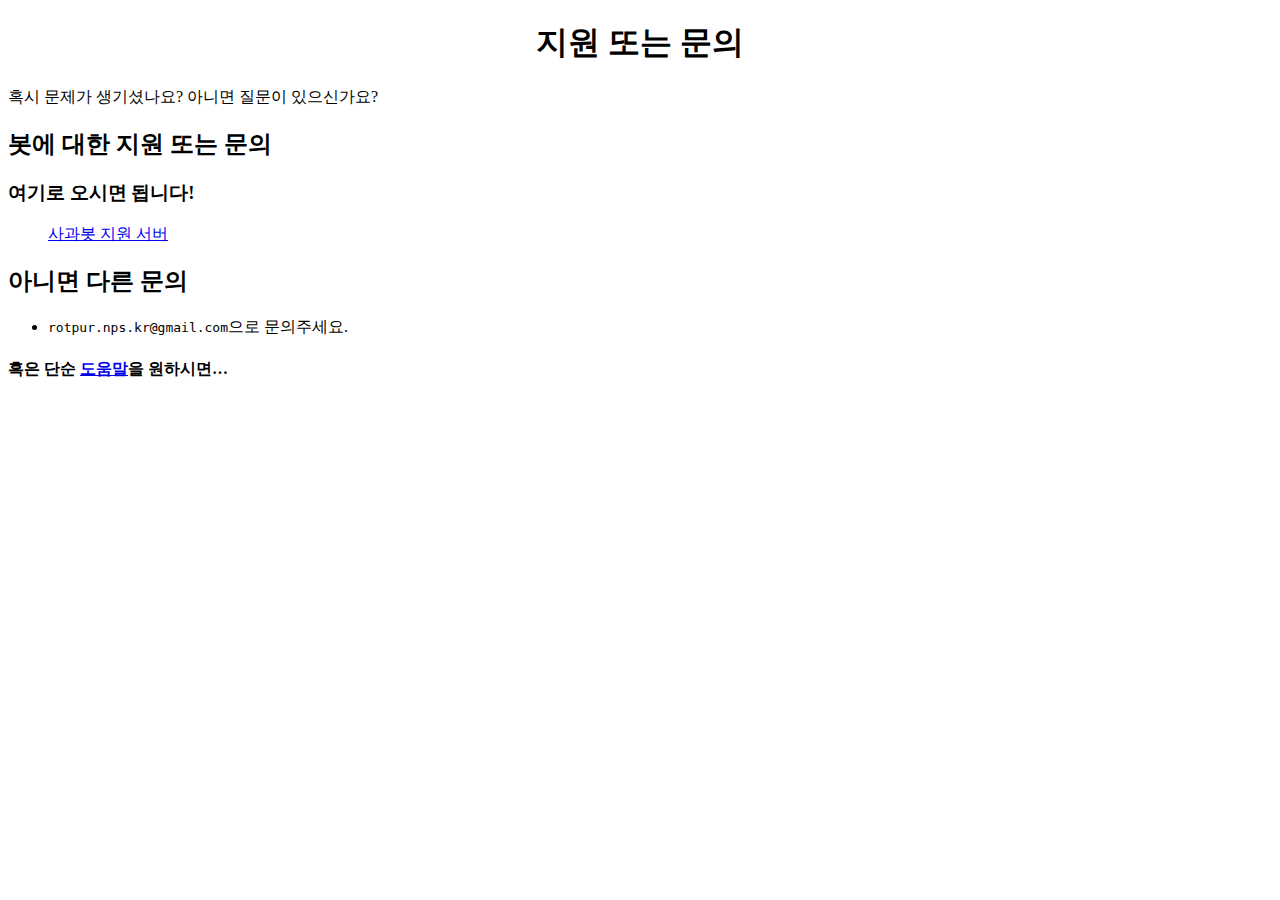
<file: AppleBot/support/index.html>
<!DOCTYPE html>
<html>

<head>
  <meta charset="utf-8">
  <meta name="viewport" content="width=device-width, initial-scale=1.0">
  <title>사과봇 문의</title>
  <link rel="stylesheet" href="https://stackedit.io/style.css" />
</head>

<body class="stackedit">
  <div class="stackedit__html"><h1 id="center지원-또는-문의center"><center>지원 또는 문의</center></h1>
<p>혹시 문제가 생기셨나요? 아니면 질문이 있으신가요?</p>
<h2 id="봇에-대한-지원-또는-문의">봇에 대한 지원 또는 문의</h2>
<h3 id="여기로-오시면-됩니다">여기로 오시면 됩니다!</h3>
<blockquote>
<p><a href="https://discord.gg/GZ9BdybvPg">사과봇 지원 서버</a></p>
</blockquote>
<h2 id="아니면-다른-문의">아니면 다른 문의</h2>
<ul>
<li><code>rotpur.nps.kr@gmail.com</code>으로 문의주세요.</li>
</ul>
<h4 id="혹은-단순-도움말을-원하시면...">혹은 단순 <a href="https://zustfancake.github.io/AppleBot/help/">도움말</a>을 원하시면…</h4>
</div>
</body>

</html>
</file>
<file: style.css>
��b o d y   {  
         m a r g i n :   0 ;  
         p a d d i n g :   0 ;  
         p r i n t - c o l o r - a d j u s t :   e x a c t ;  
 }  
  
 i m g { b o r d e r : 0 ; }  
  
 h t m l ,   b o d y   {   h e i g h t :   2 0 0 % ;   w i d t h :   1 0 0 % ;   m a r g i n :   0 ;   }  
  
 # c o n t a i n e r   p   {   d i s p l a y :   i n l i n e   }  
  
 @ f o n t - f a c e   {  
         f o n t - f a m i l y :   " H a p p y S a n s " ;  
         s r c :   u r l ( " H a p p i n e s s - S a n s - T i t l e . w o f f " )   f o r m a t ( " w o f f " ) ;  
 }  
  
 @ f o n t - f a c e   {  
         f o n t - f a m i l y :   " L o b s t e r " ;  
         s r c :   u r l ( " L o b s t e r - R e g u l a r . w o f f " )   f o r m a t ( " w o f f " ) ;  
 }  
  
 . c e n t e r   {  
         t e x t - a l i g n :   c e n t e r ;  
         m a r g i n :   a u t o ;  
 }  
  
 . t o p t i t l e   {  
         b a c k g r o u n d - c o l o r :   # a 7 8 f 6 f ;  
         b a c k g r o u n d - i m a g e :   u r l ( " d a t a : i m a g e / s v g + x m l , % 3 C s v g   x m l n s = ' h t t p : / / w w w . w 3 . o r g / 2 0 0 0 / s v g '   v i e w B o x = ' 0   0   3 0 4   3 0 4 '   w i d t h = ' 3 0 4 '   h e i g h t = ' 3 0 4 ' % 3 E % 3 C p a t h   f i l l = ' % 2 3 d 5 a 1 3 6 '   f i l l - o p a c i t y = ' 0 . 4 '   d = ' M 4 4 . 1   2 2 4 a 5   5   0   1   1   0   2 H 0 v - 2 h 4 4 . 1 z m 1 6 0   4 8 a 5   5   0   1   1   0   2 H 8 2 v - 2 h 1 2 2 . 1 z m 5 7 . 8 - 4 6 a 5   5   0   1   1   0 - 2 H 3 0 4 v 2 h - 4 2 . 1 z m 0   1 6 a 5   5   0   1   1   0 - 2 H 3 0 4 v 2 h - 4 2 . 1 z m 6 . 2 - 1 1 4 a 5   5   0   1   1   0   2 h - 8 6 . 2 a 5   5   0   1   1   0 - 2 h 8 6 . 2 z m - 2 5 6 - 4 8 a 5   5   0   1   1   0   2 H 0 v - 2 h 1 2 . 1 z m 1 8 5 . 8   3 4 a 5   5   0   1   1   0 - 2 h 8 6 . 2 a 5   5   0   1   1   0   2 h - 8 6 . 2 z M 2 5 8   1 2 . 1 a 5   5   0   1   1 - 2   0 V 0 h 2 v 1 2 . 1 z m - 6 4   2 0 8 a 5   5   0   1   1 - 2   0 v - 5 4 . 2 a 5   5   0   1   1   2   0 v 5 4 . 2 z m 4 8 - 1 9 8 . 2 V 8 0 h 6 2 v 2 h - 6 4 V 2 1 . 9 a 5   5   0   1   1   2   0 z m 1 6   1 6 V 6 4 h 4 6 v 2 h - 4 8 V 3 7 . 9 a 5   5   0   1   1   2   0 z m - 1 2 8   9 6 V 2 0 8 h 1 6 v 1 2 . 1 a 5   5   0   1   1 - 2   0 V 2 1 0 h - 1 6 v - 7 6 . 1 a 5   5   0   1   1   2   0 z m - 5 . 9 - 2 1 . 9 a 5   5   0   1   1   0   2 H 1 1 4 v 4 8 H 8 5 . 9 a 5   5   0   1   1   0 - 2 H 1 1 2 v - 4 8 h 1 2 . 1 z m - 6 . 2   1 3 0 a 5   5   0   1   1   0 - 2 H 1 7 6 v - 7 4 . 1 a 5   5   0   1   1   2   0 V 2 4 2 h - 6 0 . 1 z m - 1 6 - 6 4 a 5   5   0   1   1   0 - 2 H 1 1 4 v 4 8 h 1 0 . 1 a 5   5   0   1   1   0   2 H 1 1 2 v - 4 8 h - 1 0 . 1 z M 6 6   2 8 4 . 1 a 5   5   0   1   1 - 2   0 V 2 7 4 H 5 0 v 3 0 h - 2 v - 3 2 h 1 8 v 1 2 . 1 z M 2 3 6 . 1   1 7 6 a 5   5   0   1   1   0   2 H 2 2 6 v 9 4 h 4 8 v 3 2 h - 2 v - 3 0 h - 4 8 v - 9 8 h 1 2 . 1 z m 2 5 . 8 - 3 0 a 5   5   0   1   1   0 - 2 H 2 7 4 v 4 4 . 1 a 5   5   0   1   1 - 2   0 V 1 4 6 h - 1 0 . 1 z m - 6 4   9 6 a 5   5   0   1   1   0 - 2 H 2 0 8 v - 8 0 h 1 6 v - 1 4 h - 4 2 . 1 a 5   5   0   1   1   0 - 2 H 2 2 6 v 1 8 h - 1 6 v 8 0 h - 1 2 . 1 z m 8 6 . 2 - 2 1 0 a 5   5   0   1   1   0   2 H 2 7 2 V 0 h 2 v 3 2 h 1 0 . 1 z M 9 8   1 0 1 . 9 V 1 4 6 H 5 3 . 9 a 5   5   0   1   1   0 - 2 H 9 6 v - 4 2 . 1 a 5   5   0   1   1   2   0 z M 5 3 . 9   3 4 a 5   5   0   1   1   0 - 2 H 8 0 V 0 h 2 v 3 4 H 5 3 . 9 z m 6 0 . 1   3 . 9 V 6 6 H 8 2 v 6 4 H 6 9 . 9 a 5   5   0   1   1   0 - 2 H 8 0 V 6 4 h 3 2 V 3 7 . 9 a 5   5   0   1   1   2   0 z M 1 0 1 . 9   8 2 a 5   5   0   1   1   0 - 2 H 1 2 8 V 3 7 . 9 a 5   5   0   1   1   2   0 V 8 2 h - 2 8 . 1 z m 1 6 - 6 4 a 5   5   0   1   1   0 - 2 H 1 4 6 v 4 4 . 1 a 5   5   0   1   1 - 2   0 V 1 8 h - 2 6 . 1 z m 1 0 2 . 2   2 7 0 a 5   5   0   1   1   0   2 H 9 8 v 1 4 h - 2 v - 1 6 h 1 2 4 . 1 z M 2 4 2   1 4 9 . 9 V 1 6 0 h 1 6 v 3 4 h - 1 6 v 6 2 h 4 8 v 4 8 h - 2 v - 4 6 h - 4 8 v - 6 6 h 1 6 v - 3 0 h - 1 6 v - 1 2 . 1 a 5   5   0   1   1   2   0 z M 5 3 . 9   1 8 a 5   5   0   1   1   0 - 2 H 6 4 V 2 H 4 8 V 0 h 1 8 v 1 8 H 5 3 . 9 z m 1 1 2   3 2 a 5   5   0   1   1   0 - 2 H 1 9 2 V 0 h 5 0 v 2 h - 4 8 v 4 8 h - 2 8 . 1 z m - 4 8 - 4 8 a 5   5   0   0   1 - 9 . 8 - 2 h 2 . 0 7 a 3   3   0   1   0   5 . 6 6   0 H 1 7 8 v 3 4 h - 1 8 V 2 1 . 9 a 5   5   0   1   1   2   0 V 3 2 h 1 4 V 2 h - 5 8 . 1 z m 0   9 6 a 5   5   0   1   1   0 - 2 H 1 3 7 l 3 2 - 3 2 h 3 9 V 2 1 . 9 a 5   5   0   1   1   2   0 V 6 6 h - 4 0 . 1 7 l - 3 2   3 2 H 1 1 7 . 9 z m 2 8 . 1   9 0 . 1 a 5   5   0   1   1 - 2   0 v - 7 6 . 5 1 L 1 7 5 . 5 9   8 0 H 2 2 4 V 2 1 . 9 a 5   5   0   1   1   2   0 V 8 2 h - 4 9 . 5 9 L 1 4 6   1 1 2 . 4 1 v 7 5 . 6 9 z m 1 6   3 2 a 5   5   0   1   1 - 2   0 v - 9 9 . 5 1 L 1 8 4 . 5 9   9 6 H 3 0 0 . 1 a 5   5   0   0   1   3 . 9 - 3 . 9 v 2 . 0 7 a 3   3   0   0   0   0   5 . 6 6 v 2 . 0 7 a 5   5   0   0   1 - 3 . 9 - 3 . 9 H 1 8 5 . 4 1 L 1 6 2   1 2 1 . 4 1 v 9 8 . 6 9 z m - 1 4 4 - 6 4 a 5   5   0   1   1 - 2   0 v - 3 . 5 1 l 4 8 - 4 8 V 4 8 h 3 2 V 0 h 2 v 5 0 H 6 6 v 5 5 . 4 1 l - 4 8   4 8 v 2 . 6 9 z M 5 0   5 3 . 9 v 4 3 . 5 1 l - 4 8   4 8 V 2 0 8 h 2 6 . 1 a 5   5   0   1   1   0   2 H 0 v - 6 5 . 4 1 l 4 8 - 4 8 V 5 3 . 9 a 5   5   0   1   1   2   0 z m - 1 6   1 6 V 8 9 . 4 1 l - 3 4   3 4 v - 2 . 8 2 l 3 2 - 3 2 V 6 9 . 9 a 5   5   0   1   1   2   0 z M 1 2 . 1   3 2 a 5   5   0   1   1   0   2 H 9 . 4 1 L 0   4 3 . 4 1 V 4 0 . 6 L 8 . 5 9   3 2 h 3 . 5 1 z m 2 6 5 . 8   1 8 a 5   5   0   1   1   0 - 2 h 1 8 . 6 9 l 7 . 4 1 - 7 . 4 1 v 2 . 8 2 L 2 9 7 . 4 1   5 0 H 2 7 7 . 9 z m - 1 6   1 6 0 a 5   5   0   1   1   0 - 2 H 2 8 8 v - 7 1 . 4 1 l 1 6 - 1 6 v 2 . 8 2 l - 1 4   1 4 V 2 1 0 h - 2 8 . 1 z m - 2 0 8   3 2 a 5   5   0   1   1   0 - 2 H 6 4 v - 2 2 . 5 9 L 4 0 . 5 9   1 9 4 H 2 1 . 9 a 5   5   0   1   1   0 - 2 H 4 1 . 4 1 L 6 6   2 1 6 . 5 9 V 2 4 2 H 5 3 . 9 z m 1 5 0 . 2   1 4 a 5   5   0   1   1   0   2 H 9 6 v - 5 6 . 6 L 5 6 . 6   1 6 2 H 3 7 . 9 a 5   5   0   1   1   0 - 2 h 1 9 . 5 L 9 8   2 0 0 . 6 V 2 5 6 h 1 0 6 . 1 z m - 1 5 0 . 2   2 a 5   5   0   1   1   0 - 2 H 8 0 v - 4 6 . 5 9 L 4 8 . 5 9   1 7 8 H 2 1 . 9 a 5   5   0   1   1   0 - 2 H 4 9 . 4 1 L 8 2   2 0 8 . 5 9 V 2 5 8 H 5 3 . 9 z M 3 4   3 9 . 8 v 1 . 6 1 L 9 . 4 1   6 6 H 0 v - 2 h 8 . 5 9 L 3 2   4 0 . 5 9 V 0 h 2 v 3 9 . 8 z M 2   3 0 0 . 1 a 5   5   0   0   1   3 . 9   3 . 9 H 3 . 8 3 A 3   3   0   0   0   0   3 0 2 . 1 7 V 2 5 6 h 1 8 v 4 8 h - 2 v - 4 6 H 2 v 4 2 . 1 z M 3 4   2 4 1 v 6 3 h - 2 v - 6 2 H 0 v - 2 h 3 4 v 1 z M 1 7   1 8 H 0 v - 2 h 1 6 V 0 h 2 v 1 8 h - 1 z m 2 7 3 - 2 h 1 4 v 2 h - 1 6 V 0 h 2 v 1 6 z m - 3 2   2 7 3 v 1 5 h - 2 v - 1 4 h - 1 4 v 1 4 h - 2 v - 1 6 h 1 8 v 1 z M 0   9 2 . 1 A 5 . 0 2   5 . 0 2   0   0   1   6   9 7 a 5   5   0   0   1 - 6   4 . 9 v - 2 . 0 7 a 3   3   0   1   0   0 - 5 . 6 6 V 9 2 . 1 z M 8 0   2 7 2 h 2 v 3 2 h - 2 v - 3 2 z m 3 7 . 9   3 2 h - 2 . 0 7 a 3   3   0   0   0 - 5 . 6 6   0 h - 2 . 0 7 a 5   5   0   0   1   9 . 8   0 z M 5 . 9   0 A 5 . 0 2   5 . 0 2   0   0   1   0   5 . 9 V 3 . 8 3 A 3   3   0   0   0   3 . 8 3   0 H 5 . 9 z m 2 9 4 . 2   0 h 2 . 0 7 A 3   3   0   0   0   3 0 4   3 . 8 3 V 5 . 9 a 5   5   0   0   1 - 3 . 9 - 5 . 9 z m 3 . 9   3 0 0 . 1 v 2 . 0 7 a 3   3   0   0   0 - 1 . 8 3   1 . 8 3 h - 2 . 0 7 a 5   5   0   0   1   3 . 9 - 3 . 9 z M 9 7   1 0 0 a 3   3   0   1   0   0 - 6   3   3   0   0   0   0   6 z m 0 - 1 6 a 3   3   0   1   0   0 - 6   3   3   0   0   0   0   6 z m 1 6   1 6 a 3   3   0   1   0   0 - 6   3   3   0   0   0   0   6 z m 1 6   1 6 a 3   3   0   1   0   0 - 6   3   3   0   0   0   0   6 z m 0   1 6 a 3   3   0   1   0   0 - 6   3   3   0   0   0   0   6 z m - 4 8   3 2 a 3   3   0   1   0   0 - 6   3   3   0   0   0   0   6 z m 1 6   1 6 a 3   3   0   1   0   0 - 6   3   3   0   0   0   0   6 z m 3 2   4 8 a 3   3   0   1   0   0 - 6   3   3   0   0   0   0   6 z m - 1 6   1 6 a 3   3   0   1   0   0 - 6   3   3   0   0   0   0   6 z m 3 2 - 1 6 a 3   3   0   1   0   0 - 6   3   3   0   0   0   0   6 z m 0 - 3 2 a 3   3   0   1   0   0 - 6   3   3   0   0   0   0   6 z m 1 6   3 2 a 3   3   0   1   0   0 - 6   3   3   0   0   0   0   6 z m 3 2   1 6 a 3   3   0   1   0   0 - 6   3   3   0   0   0   0   6 z m 0 - 1 6 a 3   3   0   1   0   0 - 6   3   3   0   0   0   0   6 z m - 1 6 - 6 4 a 3   3   0   1   0   0 - 6   3   3   0   0   0   0   6 z m 1 6   0 a 3   3   0   1   0   0 - 6   3   3   0   0   0   0   6 z m 1 6   9 6 a 3   3   0   1   0   0 - 6   3   3   0   0   0   0   6 z m 0   1 6 a 3   3   0   1   0   0 - 6   3   3   0   0   0   0   6 z m 1 6   1 6 a 3   3   0   1   0   0 - 6   3   3   0   0   0   0   6 z m 1 6 - 1 4 4 a 3   3   0   1   0   0 - 6   3   3   0   0   0   0   6 z m 0   3 2 a 3   3   0   1   0   0 - 6   3   3   0   0   0   0   6 z m 1 6 - 3 2 a 3   3   0   1   0   0 - 6   3   3   0   0   0   0   6 z m 1 6 - 1 6 a 3   3   0   1   0   0 - 6   3   3   0   0   0   0   6 z m - 9 6   0 a 3   3   0   1   0   0 - 6   3   3   0   0   0   0   6 z m 0   1 6 a 3   3   0   1   0   0 - 6   3   3   0   0   0   0   6 z m 1 6 - 3 2 a 3   3   0   1   0   0 - 6   3   3   0   0   0   0   6 z m 9 6   0 a 3   3   0   1   0   0 - 6   3   3   0   0   0   0   6 z m - 1 6 - 6 4 a 3   3   0   1   0   0 - 6   3   3   0   0   0   0   6 z m 1 6 - 1 6 a 3   3   0   1   0   0 - 6   3   3   0   0   0   0   6 z m - 3 2   0 a 3   3   0   1   0   0 - 6   3   3   0   0   0   0   6 z m 0 - 1 6 a 3   3   0   1   0   0 - 6   3   3   0   0   0   0   6 z m - 1 6   0 a 3   3   0   1   0   0 - 6   3   3   0   0   0   0   6 z m - 1 6   0 a 3   3   0   1   0   0 - 6   3   3   0   0   0   0   6 z m - 1 6   0 a 3   3   0   1   0   0 - 6   3   3   0   0   0   0   6 z M 4 9   3 6 a 3   3   0   1   0   0 - 6   3   3   0   0   0   0   6 z m - 3 2   0 a 3   3   0   1   0   0 - 6   3   3   0   0   0   0   6 z m 3 2   1 6 a 3   3   0   1   0   0 - 6   3   3   0   0   0   0   6 z M 3 3   6 8 a 3   3   0   1   0   0 - 6   3   3   0   0   0   0   6 z m 1 6 - 4 8 a 3   3   0   1   0   0 - 6   3   3   0   0   0   0   6 z m 0   2 4 0 a 3   3   0   1   0   0 - 6   3   3   0   0   0   0   6 z m 1 6   3 2 a 3   3   0   1   0   0 - 6   3   3   0   0   0   0   6 z m - 1 6 - 6 4 a 3   3   0   1   0   0 - 6   3   3   0   0   0   0   6 z m 0   1 6 a 3   3   0   1   0   0 - 6   3   3   0   0   0   0   6 z m - 1 6 - 3 2 a 3   3   0   1   0   0 - 6   3   3   0   0   0   0   6 z m 8 0 - 1 7 6 a 3   3   0   1   0   0 - 6   3   3   0   0   0   0   6 z m 1 6   0 a 3   3   0   1   0   0 - 6   3   3   0   0   0   0   6 z m - 1 6 - 1 6 a 3   3   0   1   0   0 - 6   3   3   0   0   0   0   6 z m 3 2   4 8 a 3   3   0   1   0   0 - 6   3   3   0   0   0   0   6 z m 1 6 - 1 6 a 3   3   0   1   0   0 - 6   3   3   0   0   0   0   6 z m 0 - 3 2 a 3   3   0   1   0   0 - 6   3   3   0   0   0   0   6 z m 1 1 2   1 7 6 a 3   3   0   1   0   0 - 6   3   3   0   0   0   0   6 z m - 1 6   1 6 a 3   3   0   1   0   0 - 6   3   3   0   0   0   0   6 z m 0   1 6 a 3   3   0   1   0   0 - 6   3   3   0   0   0   0   6 z m 0   1 6 a 3   3   0   1   0   0 - 6   3   3   0   0   0   0   6 z M 1 7   1 8 0 a 3   3   0   1   0   0 - 6   3   3   0   0   0   0   6 z m 0   1 6 a 3   3   0   1   0   0 - 6   3   3   0   0   0   0   6 z m 0 - 3 2 a 3   3   0   1   0   0 - 6   3   3   0   0   0   0   6 z m 1 6   0 a 3   3   0   1   0   0 - 6   3   3   0   0   0   0   6 z M 1 7   8 4 a 3   3   0   1   0   0 - 6   3   3   0   0   0   0   6 z m 3 2   6 4 a 3   3   0   1   0   0 - 6   3   3   0   0   0   0   6 z m 1 6 - 1 6 a 3   3   0   1   0   0 - 6   3   3   0   0   0   0   6 z ' % 3 E % 3 C / p a t h % 3 E % 3 C / s v g % 3 E " ) ;  
         h e i g h t :   3 . 7 5 % ;  
         w i d t h :   c o v e r ;  
 }  
  
 . t i t l e {  
         d i s p l a y :   f l e x ;  
         a l i g n - i t e m s :   c e n t e r ;  
         p a d d i n g - l e f t :   1 . 5 % ;  
         w i d t h :   8 0 0 p x ;  
         h e i g h t :   1 0 0 % ;  
 }  
  
 @ m e d i a   s c r e e n   a n d   ( m a x - w i d t h :   3 9 . 9 3 7 5 e m )   {  
         . m a i n   {  
             p a d d i n g - b o t t o m :   5 0 p x ;  
         }  
     }  
     @ m e d i a   s c r e e n   a n d   ( m i n - w i d t h :   4 0 e m )   {  
         . m a i n   {  
             f l o a t :   l e f t ;  
             w i d t h :   6 3 . 6 6 6 6 6 6 % ;  
         }  
     }  
  
     . c o n t a i n e r {  
         d i s p l a y :   1 0 0 % ;  
         a l i g n - i t e m s :   c e n t e r ;  
         j u s t i f y - c o n t e n t :   c e n t e r ;  
         h e i g h t :   1 0 0 % ;  
     } 
</file>
